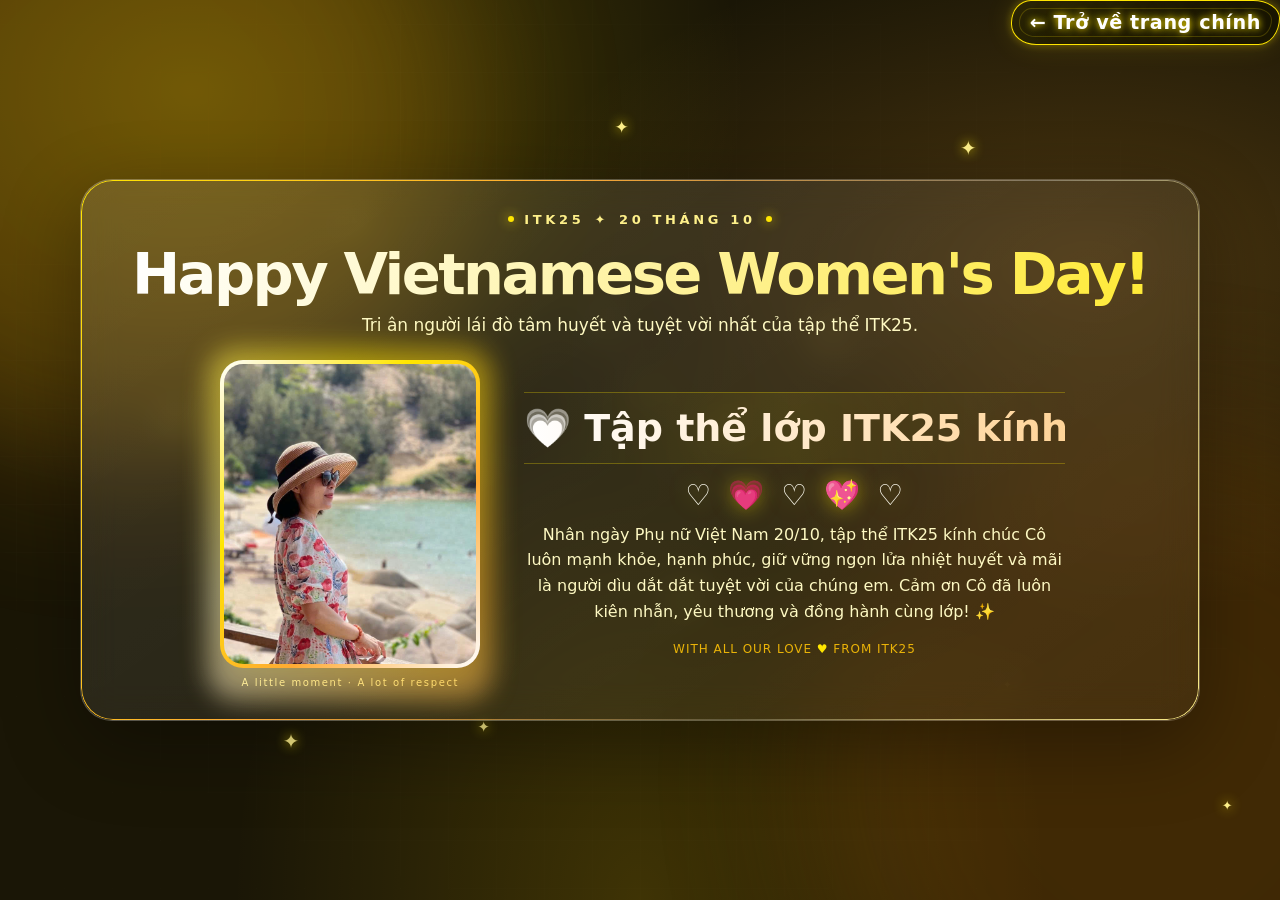
<file: co dung/index.html>
<!doctype html>
<html lang="vi">
  <head>
    <meta charset="UTF-8" />
    <meta
      name="viewport"
      content="width=device-width, initial-scale=1, viewport-fit=cover"
    />
    <meta name="theme-color" content="#17091f" />
    <title>ITK25 • Chúc mừng Cô ngày 20/10</title>
    <link rel="stylesheet" href="./style.css" />
    <link rel="icon" href="./favicon.png" />
  </head>
  <body>
    <div id="rotate-notice">
      <svg
        class="phone-icon"
        viewBox="0 0 24 24"
        fill="none"
        stroke="#ffe600"
        stroke-width="2"
        stroke-linecap="round"
        stroke-linejoin="round"
      >
        <rect x="5" y="2" width="14" height="20" rx="2" ry="2"></rect>
        <path d="M12 18h.01"></path>
      </svg>
      <h2>Vui lòng xoay ngang điện thoại</h2>
      <p>
        Xoay ngang thiết bị để có trải nghiệm xem trọn vẹn và đẹp nhất nhé! ✨
      </p>
    </div>

    <div class="aurora a"></div>
    <div class="aurora b"></div>

    <main>
      <a href="../index.html" class="return">← Trở về trang chính</a>

      <section class="card">
        <div class="top">
          <span class="dot"></span> ITK25 <span>✦</span> 20 THÁNG 10
          <span class="dot"></span>
        </div>
        <h1><span class="gradient">Happy Vietnamese Women's Day!</span></h1>
        <p class="sub">
          Tri ân người lái đò tâm huyết và tuyệt vời nhất của tập thể ITK25.
        </p>
        <div class="row">
          <div class="photo">
            <div class="halo"></div>
            <div class="frame">
              <img src="./hinhanh.jpg" alt="Ảnh Cô giáo chủ nhiệm ITK25" />
            </div>
            <div class="caption">A little moment · A lot of respect</div>
          </div>
          <div class="message">
            <div class="marquee">
              <div class="track">
                <span
                  >💗 Tập thể lớp ITK25 kính chúc Cô Dung ngày 20/10 thật nhiều
                  niềm vui ✦ </span
                ><span
                  >💗 Kính chúc cô luôn hạnh phúc và tràn đầy năng lượng ✦
                </span>
              </div>
            </div>
            <div class="hearts">
              <span>♡</span><span>💗</span><span>♡</span><span>💖</span
              ><span>♡</span>
            </div>
            <p class="wish">
              Nhân ngày Phụ nữ Việt Nam 20/10, tập thể ITK25 kính chúc Cô luôn
              mạnh khỏe, hạnh phúc, giữ vững ngọn lửa nhiệt huyết và mãi là
              người dìu dắt dắt tuyệt vời của chúng em. Cảm ơn Cô đã luôn kiên
              nhẫn, yêu thương và đồng hành cùng lớp! ✨
            </p>
            <div class="footer">WITH ALL OUR LOVE <b>♥</b> FROM ITK25</div>
          </div>
        </div>
      </section>
    </main>

    <script src="./scripts.js"></script>
  </body>
</html>
</file>
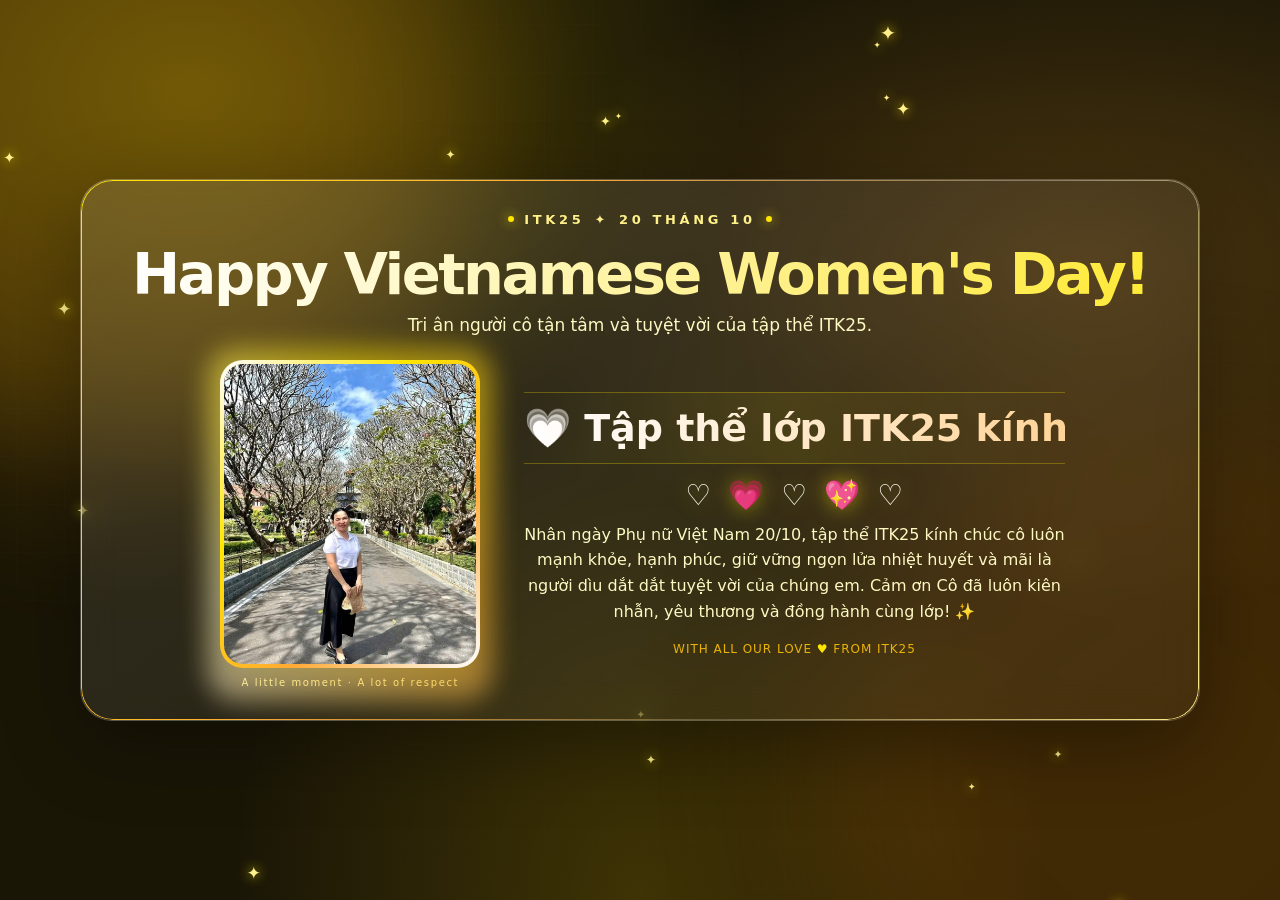
<file: co hang/index.html>
<!doctype html>
<html lang="vi">
  <head>
    <meta charset="UTF-8" />
    <meta
      name="viewport"
      content="width=device-width, initial-scale=1, viewport-fit=cover"
    />
    <meta name="theme-color" content="#17091f" />
    <title>ITK25 • Chúc mừng Cô ngày 20/10</title>
    <link rel="stylesheet" href="./style.css" />
    <link rel="icon" href="./favicon.png" />
  </head>
  <body>
    <div id="rotate-notice">
      <svg
        class="phone-icon"
        viewBox="0 0 24 24"
        fill="none"
        stroke="#ffe600"
        stroke-width="2"
        stroke-linecap="round"
        stroke-linejoin="round"
      >
        <rect x="5" y="2" width="14" height="20" rx="2" ry="2"></rect>
        <path d="M12 18h.01"></path>
      </svg>
      <h2>Vui lòng xoay ngang điện thoại</h2>
      <p>
        Xoay ngang thiết bị để có trải nghiệm xem trọn vẹn và đẹp nhất nhé! ✨
      </p>
    </div>

    <div class="aurora a"></div>
    <div class="aurora b"></div>

    <main>
      <!-- <a href="../index.html" class="return">← Trở về trang chính</a> -->

      <section class="card">
        <div class="top">
          <span class="dot"></span> ITK25 <span>✦</span> 20 THÁNG 10
          <span class="dot"></span>
        </div>
        <h1><span class="gradient">Happy Vietnamese Women's Day!</span></h1>
        <p class="sub">
          Tri ân người cô tận tâm và tuyệt vời của tập thể ITK25.
        </p>
        <div class="row">
          <div class="photo">
            <div class="halo"></div>
            <div class="frame">
              <img src="./hinhanh.jpg" alt="Ảnh Cô giáo chủ nhiệm ITK25" />
            </div>
            <div class="caption">A little moment · A lot of respect</div>
          </div>
          <div class="message">
            <div class="marquee">
              <div class="track">
                <span
                  >💗 Tập thể lớp ITK25 kính chúc Cô Hằng ngày 20/10 thật nhiều
                  niềm vui ✦ </span
                ><span
                  >💗 Kính chúc cô luôn hạnh phúc và tràn đầy năng lượng ✦
                </span>
              </div>
            </div>
            <div class="hearts">
              <span>♡</span><span>💗</span><span>♡</span><span>💖</span
              ><span>♡</span>
            </div>
            <p class="wish">
              Nhân ngày Phụ nữ Việt Nam 20/10, tập thể ITK25 kính chúc cô luôn
              mạnh khỏe, hạnh phúc, giữ vững ngọn lửa nhiệt huyết và mãi là
              người dìu dắt dắt tuyệt vời của chúng em. Cảm ơn Cô đã luôn kiên
              nhẫn, yêu thương và đồng hành cùng lớp! ✨
            </p>
            <div class="footer">WITH ALL OUR LOVE <b>♥</b> FROM ITK25</div>
          </div>
        </div>
      </section>
    </main>

    <script src="./scripts.js"></script>
  </body>
</html>
</file>
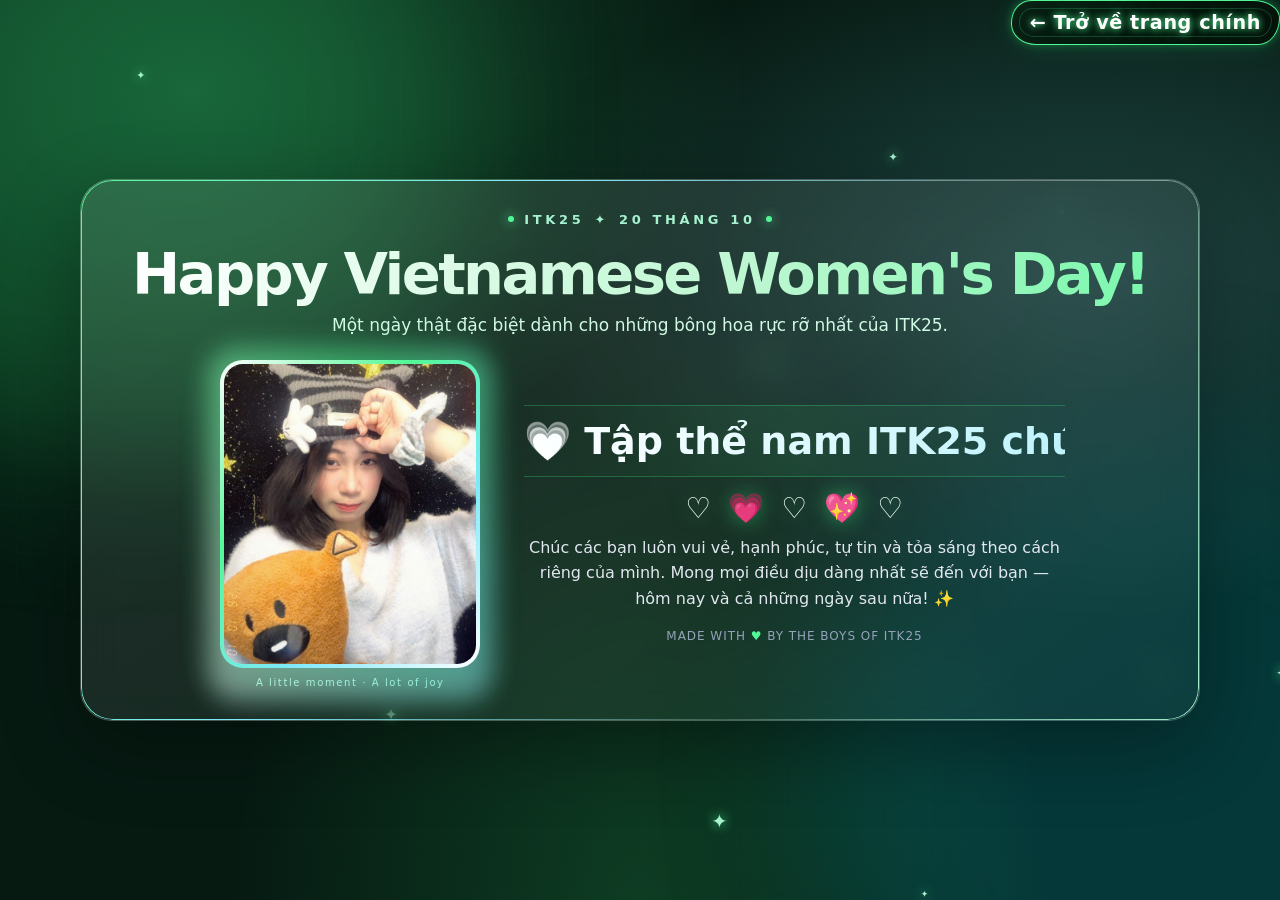
<file: duyen/index.html>
<!doctype html>
<html lang="vi">
  <head>
    <meta charset="UTF-8" />
    <meta
      name="viewport"
      content="width=device-width, initial-scale=1, viewport-fit=cover"
    />
    <meta name="theme-color" content="#17091f" />
    <title>ITK25 • Chúc mừng 20/10</title>
    <link rel="stylesheet" href="./style.css" />
    <link rel="icon" href="./favicon.png" />
  </head>
  <body>
    <div id="rotate-notice">
      <svg
        class="phone-icon"
        viewBox="0 0 24 24"
        fill="none"
        stroke="#52f896"
        stroke-width="2"
        stroke-linecap="round"
        stroke-linejoin="round"
      >
        <rect x="5" y="2" width="14" height="20" rx="2" ry="2"></rect>
        <path d="M12 18h.01"></path>
      </svg>
      <h2>Vui lòng xoay ngang điện thoại</h2>
      <p>
        Xoay ngang thiết bị để có trải nghiệm xem trọn vẹn và đẹp nhất nhé! ✨
      </p>
    </div>

    <div class="aurora a"></div>
    <div class="aurora b"></div>

    <main>
      <a href="../index.html" class="return">← Trở về trang chính</a>

      <section class="card">
        <div class="top">
          <span class="dot"></span> ITK25 <span>✦</span> 20 THÁNG 10
          <span class="dot"></span>
        </div>
        <h1><span class="gradient">Happy Vietnamese Women's Day!</span></h1>
        <p class="sub">
          Một ngày thật đặc biệt dành cho những bông hoa rực rỡ nhất của ITK25.
        </p>
        <div class="row">
          <div class="photo">
            <div class="halo"></div>
            <div class="frame">
              <img src="./hinhanh.png" alt="Ảnh bạn nữ trong lời chúc 20/10" />
            </div>
            <div class="caption">A little moment · A lot of joy</div>
          </div>
          <div class="message">
            <div class="marquee">
              <div class="track">
                <span
                  >💗 Tập thể nam ITK25 chúc Hồng Duyên có một ngày 20/10 thật
                  tuyệt vời ✦ </span
                ><span>💗 Tập thể nam ITK25 chúc mừng 20/10 ✦ </span>
              </div>
            </div>
            <div class="hearts">
              <span>♡</span><span>💗</span><span>♡</span><span>💖</span
              ><span>♡</span>
            </div>
            <p class="wish">
              Chúc các bạn luôn vui vẻ, hạnh phúc, tự tin và tỏa sáng theo cách
              riêng của mình. Mong mọi điều dịu dàng nhất sẽ đến với bạn — hôm
              nay và cả những ngày sau nữa! ✨
            </p>
            <div class="footer">MADE WITH <b>♥</b> BY THE BOYS OF ITK25</div>
          </div>
        </div>
      </section>
    </main>

    <script src="./scripts.js"></script>
  </body>
</html>
</file>
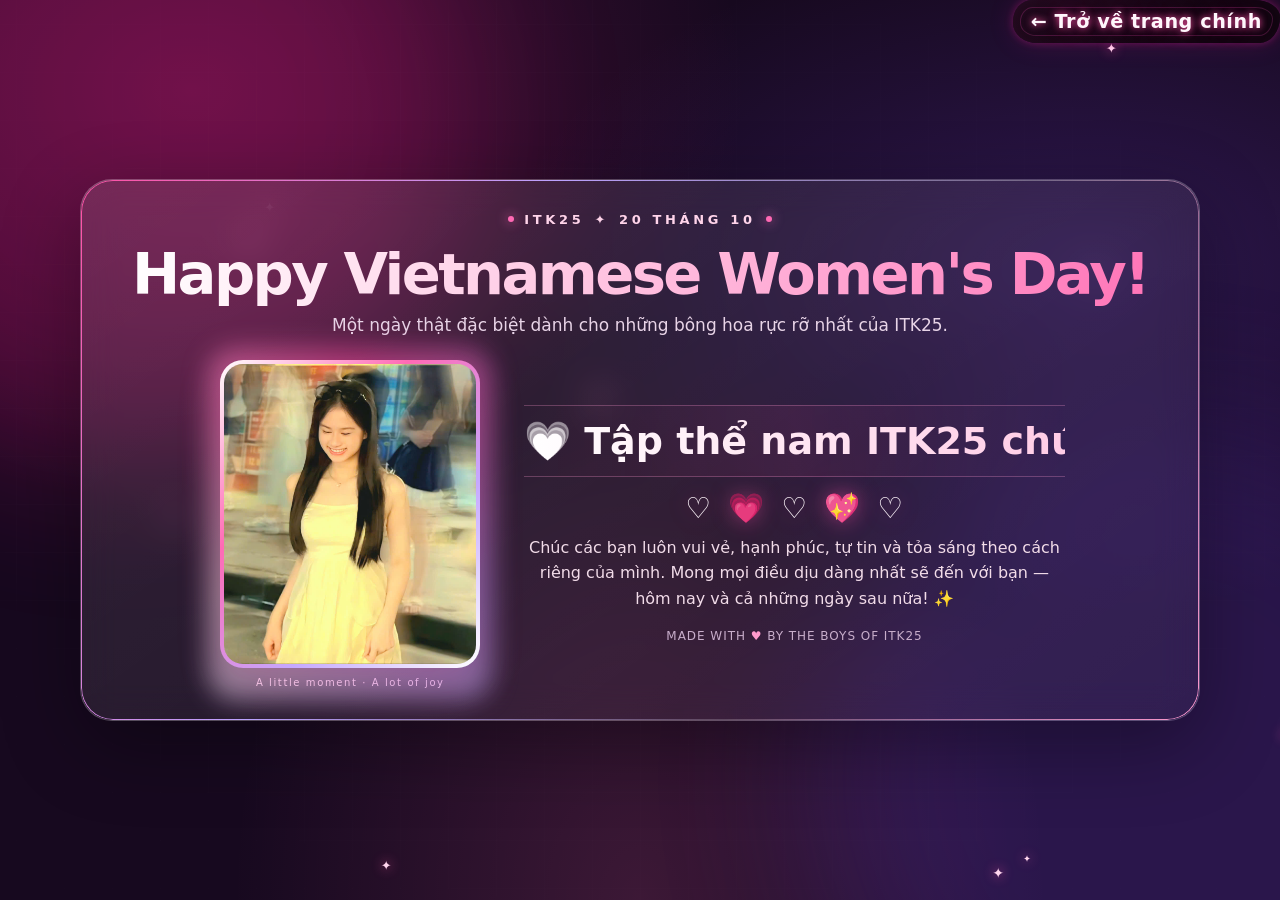
<file: lehan/index.html>
<!doctype html>
<html lang="vi">
  <head>
    <meta charset="UTF-8" />
    <meta
      name="viewport"
      content="width=device-width, initial-scale=1, viewport-fit=cover"
    />
    <meta name="theme-color" content="#17091f" />
    <title>ITK25 • Chúc mừng 20/10</title>
    <link rel="stylesheet" href="./style.css" />
    <link rel="icon" href="./favicon.png" />
  </head>
  <body>
    <div id="rotate-notice">
      <svg
        class="phone-icon"
        viewBox="0 0 24 24"
        fill="none"
        stroke="#ff4fa3"
        stroke-width="2"
        stroke-linecap="round"
        stroke-linejoin="round"
      >
        <rect x="5" y="2" width="14" height="20" rx="2" ry="2"></rect>
        <path d="M12 18h.01"></path>
      </svg>
      <h2>Vui lòng xoay ngang điện thoại</h2>
      <p>
        Xoay ngang thiết bị để có trải nghiệm xem trọn vẹn và đẹp nhất nhé! ✨
      </p>
    </div>

    <div class="aurora a"></div>
    <div class="aurora b"></div>

    <main>
      <a href="../index.html" class="return">← Trở về trang chính</a>

      <section class="card">
        <div class="top">
          <span class="dot"></span> ITK25 <span>✦</span> 20 THÁNG 10
          <span class="dot"></span>
        </div>
        <h1><span class="gradient">Happy Vietnamese Women's Day!</span></h1>
        <p class="sub">
          Một ngày thật đặc biệt dành cho những bông hoa rực rỡ nhất của ITK25.
        </p>
        <div class="row">
          <div class="photo">
            <div class="halo"></div>
            <div class="frame">
              <img src="./hinhanh.jpg" alt="Ảnh bạn nữ trong lời chúc 20/10" />
            </div>
            <div class="caption">A little moment · A lot of joy</div>
          </div>
          <div class="message">
            <div class="marquee">
              <div class="track">
                <span
                  >💗 Tập thể nam ITK25 chúc Lê Hân có một ngày 20/10 thật tuyệt
                  vời ✦ </span
                ><span>💗 Tập thể nam ITK25 chúc mừng 20/10 ✦ </span>
              </div>
            </div>
            <div class="hearts">
              <span>♡</span><span>💗</span><span>♡</span><span>💖</span
              ><span>♡</span>
            </div>
            <p class="wish">
              Chúc các bạn luôn vui vẻ, hạnh phúc, tự tin và tỏa sáng theo cách
              riêng của mình. Mong mọi điều dịu dàng nhất sẽ đến với bạn — hôm
              nay và cả những ngày sau nữa! ✨
            </p>
            <div class="footer">MADE WITH <b>♥</b> BY THE BOYS OF ITK25</div>
          </div>
        </div>
      </section>
    </main>

    <script src="./scripts.js"></script>
  </body>
</html>
</file>
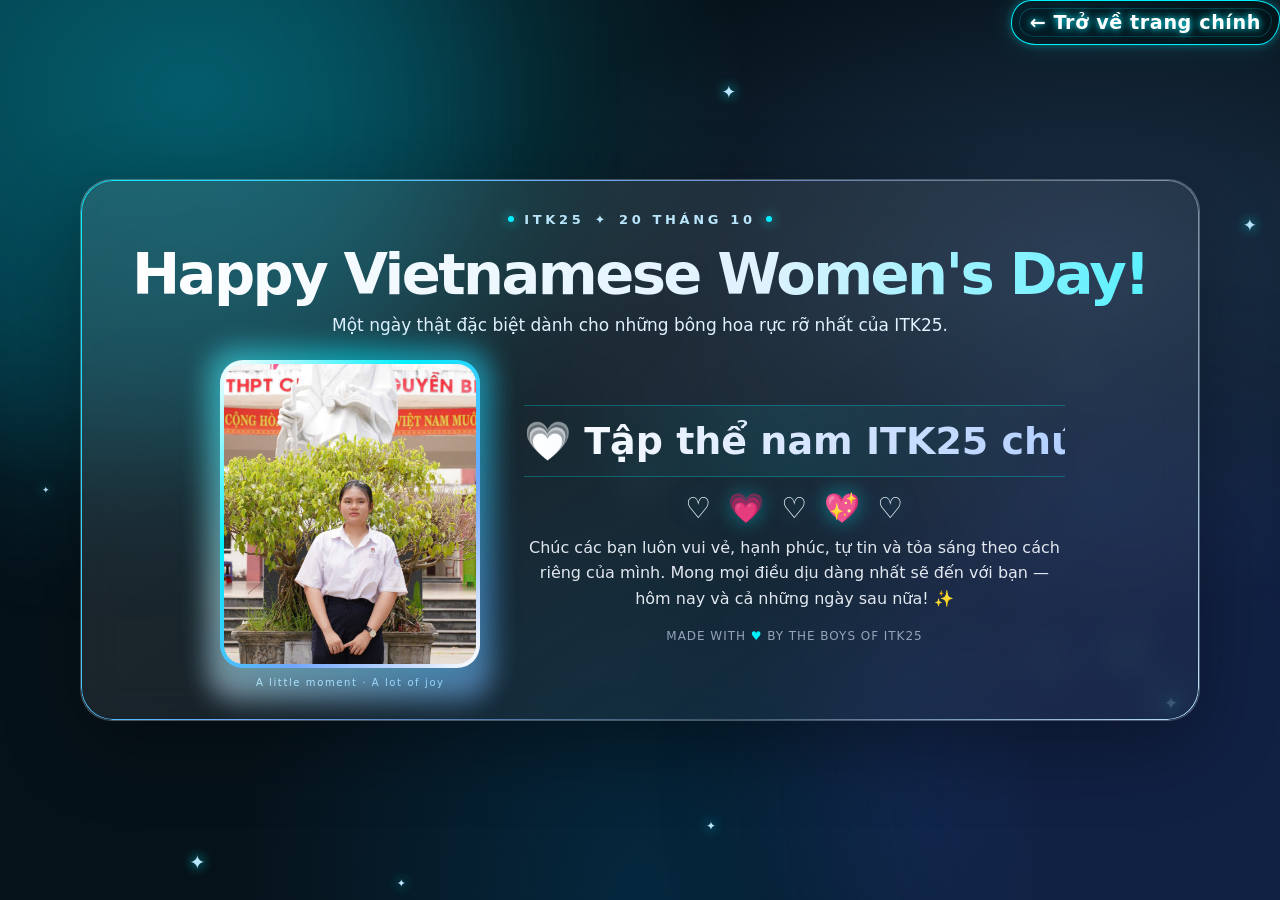
<file: tuanh/index.html>
<!doctype html>
<html lang="vi">
  <head>
    <meta charset="UTF-8" />
    <meta
      name="viewport"
      content="width=device-width, initial-scale=1, viewport-fit=cover"
    />
    <meta name="theme-color" content="#17091f" />
    <title>ITK25 • Chúc mừng 20/10</title>
    <link rel="stylesheet" href="./style.css" />
    <link rel="icon" href="./favicon.png" />
  </head>
  <body>
    <div id="rotate-notice">
      <svg
        class="phone-icon"
        viewBox="0 0 24 24"
        fill="none"
        stroke="#00f0ff"
        stroke-width="2"
        stroke-linecap="round"
        stroke-linejoin="round"
      >
        <rect x="5" y="2" width="14" height="20" rx="2" ry="2"></rect>
        <path d="M12 18h.01"></path>
      </svg>
      <h2>Vui lòng xoay ngang điện thoại</h2>
      <p>
        Xoay ngang thiết bị để có trải nghiệm xem trọn vẹn và đẹp nhất nhé! ✨
      </p>
    </div>

    <div class="aurora a"></div>
    <div class="aurora b"></div>

    <main>
      <a href="../index.html" class="return">← Trở về trang chính</a>

      <section class="card">
        <div class="top">
          <span class="dot"></span> ITK25 <span>✦</span> 20 THÁNG 10
          <span class="dot"></span>
        </div>
        <h1><span class="gradient">Happy Vietnamese Women's Day!</span></h1>
        <p class="sub">
          Một ngày thật đặc biệt dành cho những bông hoa rực rỡ nhất của ITK25.
        </p>
        <div class="row">
          <div class="photo">
            <div class="halo"></div>
            <div class="frame">
              <img src="./hinhanh.png" alt="Ảnh bạn nữ trong lời chúc 20/10" />
            </div>
            <div class="caption">A little moment · A lot of joy</div>
          </div>
          <div class="message">
            <div class="marquee">
              <div class="track">
                <span
                  >💗 Tập thể nam ITK25 chúc Tú Anh có một ngày 20/10 thật tuyệt
                  vời ✦ </span
                ><span>💗 Tập thể nam ITK25 chúc mừng 20/10 ✦ </span>
              </div>
            </div>
            <div class="hearts">
              <span>♡</span><span>💗</span><span>♡</span><span>💖</span
              ><span>♡</span>
            </div>
            <p class="wish">
              Chúc các bạn luôn vui vẻ, hạnh phúc, tự tin và tỏa sáng theo cách
              riêng của mình. Mong mọi điều dịu dàng nhất sẽ đến với bạn — hôm
              nay và cả những ngày sau nữa! ✨
            </p>
            <div class="footer">MADE WITH <b>♥</b> BY THE BOYS OF ITK25</div>
          </div>
        </div>
      </section>
    </main>

    <script src="./scripts.js"></script>
  </body>
</html>
</file>
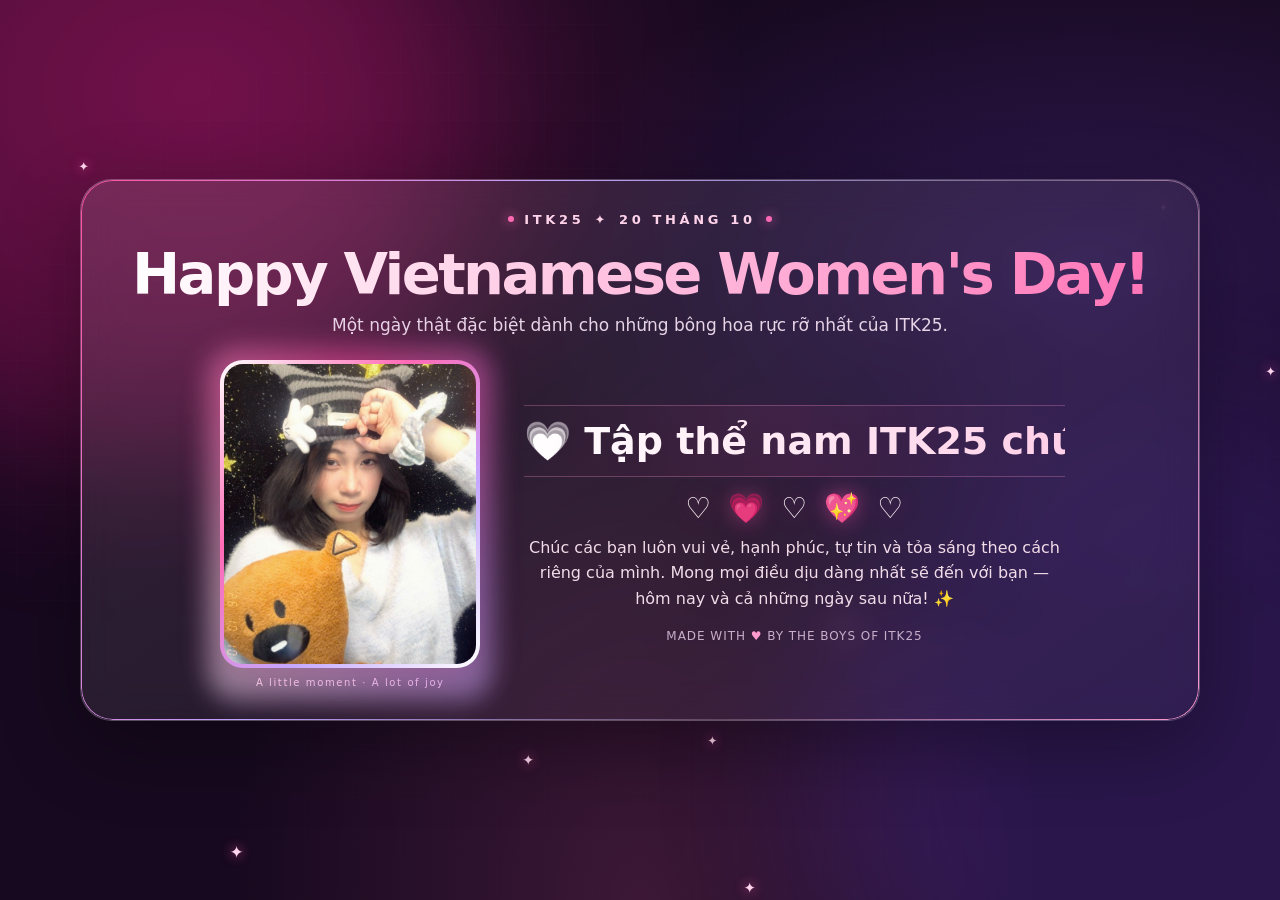
<file: duyen/hi.html>
<!DOCTYPE html>
<html lang="vi"><head>
<meta charset="UTF-8"><meta name="viewport" content="width=device-width, initial-scale=1, viewport-fit=cover">
<meta name="theme-color" content="#17091f"><title>ITK25 • Chúc mừng 20/10</title>
<style>
:root{--pink:#ff4fa3;--violet:#a58bff}
*{box-sizing:border-box}
html,body{margin:0;width:100%;min-height:100%;font-family:Inter,"Segoe UI",system-ui,Arial,sans-serif;color:#fff7fc}
body{min-height:100svh;overflow-x:hidden;background:#17091f;background-image:radial-gradient(ellipse at 15% 10%,#ff2b913d,transparent 36%),radial-gradient(ellipse at 85% 30%,#7e4cff38,transparent 38%),radial-gradient(ellipse at 50% 100%,#ff68ae29,transparent 45%)}
body:before{content:"";position:fixed;inset:-40%;pointer-events:none;z-index:0;opacity:.12;background-image:linear-gradient(#ffffff1f 1px,transparent 1px),linear-gradient(90deg,#ffffff1f 1px,transparent 1px);background-size:48px 48px;mask-image:radial-gradient(ellipse at center,#000 10%,transparent 70%);animation:grid 28s linear infinite}
.aurora{position:fixed;z-index:0;width:55vw;height:55vw;min-width:260px;min-height:260px;border-radius:50%;filter:blur(80px);opacity:.2;pointer-events:none;animation:aurora 14s ease-in-out infinite alternate}
.a{background:#ff168b;left:-18vw;top:-18vw}.b{background:#794cff;right:-18vw;bottom:-18vw;animation-delay:-7s}
main{position:relative;z-index:1;min-height:100svh;display:grid;place-items:center;padding:clamp(10px,2.2vh,24px) clamp(10px,2vw,28px)}
.card{width:min(100%,1120px);position:relative;isolation:isolate;overflow:hidden;padding:clamp(18px,3.5vh,42px) clamp(16px,3vw,42px);text-align:center;border-radius:clamp(18px,2.5vw,32px);border:1px solid #ffffff30;background:linear-gradient(145deg,#ffffff1c,#ffffff09);backdrop-filter:blur(18px);-webkit-backdrop-filter:blur(18px);box-shadow:0 24px 80px #0005,inset 0 1px #ffffff26;animation:enter .9s cubic-bezier(.16,1,.3,1) both}
.card:before{content:"";position:absolute;inset:0;z-index:-1;border-radius:inherit;border:1px solid transparent;background:linear-gradient(120deg,#ff4fa3,#bba2ff,#ffffff30,#ff9bd0) border-box;mask:linear-gradient(#000 0 0) padding-box,linear-gradient(#000 0 0);mask-composite:exclude;pointer-events:none}
.top{display:flex;justify-content:center;align-items:center;gap:10px;color:#ffd4ea;font-size:clamp(10px,1.2vw,13px);font-weight:800;letter-spacing:.28em}
.dot{width:6px;height:6px;border-radius:50%;background:#ff69b4;box-shadow:0 0 12px #ff69b4;animation:blink 1.5s infinite}
h1{font-size:clamp(25px,4.5vw,58px);line-height:1.04;letter-spacing:-.045em;margin:clamp(10px,2vh,22px) auto 8px;text-wrap:balance}
.gradient{background:linear-gradient(100deg,#fff,#ffafd7,#ff4fa3,#d7c5ff,#fff);background-size:250% auto;color:transparent;background-clip:text;-webkit-background-clip:text;animation:text 7s linear infinite}
.sub{max-width:720px;margin:0 auto;color:#e8d4e7;font-size:clamp(12px,1.7vw,17px);line-height:1.45}
.row{display:grid;grid-template-columns:minmax(150px,.8fr) minmax(0,1.6fr);align-items:center;gap:clamp(18px,3vw,42px);max-width:850px;margin:clamp(12px,2.5vh,26px) auto 0}
.photo{position:relative;width:min(100%,260px);margin:auto}
.halo{position:absolute;inset:-12px;border-radius:27px;background:conic-gradient(#ff4fa3,#b8a1ff,#fff0f8,#ff4fa3);filter:blur(13px);opacity:.5;animation:spin 9s linear infinite}
.frame{position:relative;padding:4px;border-radius:23px;background:linear-gradient(135deg,#fff,#ff6ab5,#c5a8ff,#fff);box-shadow:0 14px 45px #ff309333;transition:transform .4s}
.frame:hover{transform:rotate(0) scale(1.04)}
.frame img{display:block;width:100%;max-height:300px;aspect-ratio:4/5;object-fit:cover;object-position:center 30%;border-radius:19px}
.caption{font-size:10px;letter-spacing:.16em;color:#f9c8e2;margin-top:9px}
.message{min-width:0}
.marquee{overflow:hidden;margin:0 0 14px;padding:13px 0;border-block:1px solid #ff99cf47;background:linear-gradient(90deg,transparent,#ff46a514,transparent)}
.track{display:flex;width:max-content;animation:marquee 18s linear infinite}
.marquee:hover .track{animation-play-state:paused}
.track span{font-size:clamp(20px,3.1vw,38px);font-weight:900;white-space:nowrap;padding-right:28px;background:linear-gradient(90deg,#fff,#ff9fd0,#fff,#d1c2ff);background-size:200% auto;color:transparent;background-clip:text;-webkit-background-clip:text}
.hearts{display:flex;justify-content:center;gap:clamp(9px,1.5vw,17px);font-size:clamp(19px,2.6vw,29px);margin:10px 0}
.hearts span{filter:drop-shadow(0 0 10px #ff4ca680);animation:beat 1.8s ease-in-out infinite}.hearts span:nth-child(2){animation-delay:.2s}.hearts span:nth-child(3){animation-delay:.4s}.hearts span:nth-child(4){animation-delay:.6s}.hearts span:nth-child(5){animation-delay:.8s}
.wish{max-width:600px;margin:8px auto 0;color:#f2dce9;line-height:1.6;font-size:clamp(12px,1.5vw,16px)}
.footer{margin-top:clamp(12px,2vh,22px);color:#c8aecb;font-size:clamp(9px,1vw,12px);letter-spacing:.08em}.footer b{color:#ff9bcd}
.particle{position:fixed;z-index:2;top:-30px;pointer-events:none;animation:fall linear forwards;filter:drop-shadow(0 0 8px #ff4fa375)}
.spark{position:fixed;z-index:0;pointer-events:none;color:#ffd6ee;text-shadow:0 0 12px #ff4fa3;animation:twinkle ease-in-out infinite alternate}

/* Layer thông báo xoay ngang màn hình (cho thiết bị di động dọc) */
#rotate-notice{
  position:fixed;inset:0;z-index:9999;
  background:#17091fe6;backdrop-filter:blur(20px);-webkit-backdrop-filter:blur(20px);
  display:none;flex-direction:column;justify-content:center;align-items:center;
  text-align:center;padding:24px;color:#fff
}
#rotate-notice .phone-icon{
  width:64px;height:64px;margin-bottom:18px;
  animation:rotate-hint 2s ease-in-out infinite
}
#rotate-notice h2{font-size:22px;margin:0 0 8px;color:#ff8ec7}
#rotate-notice p{font-size:14px;color:#e2cbe0;margin:0;max-width:280px;line-height:1.5}

@keyframes rotate-hint{
  0%,10%{transform:rotate(0deg)}
  50%,60%{transform:rotate(-90deg)}
  90%,100%{transform:rotate(0deg)}
}

/* Chỉ hiển thị thông báo xoay màn hình khi ở trên thiết bị di động (màn hình dọc) */
@media(max-width:900px) and (orientation:portrait){
  #rotate-notice{display:flex}
}

@keyframes enter{from{opacity:0;transform:translateY(18px) scale(.98);filter:blur(5px)}to{opacity:1;transform:none;filter:none}}
@keyframes text{to{background-position:250% center}}@keyframes marquee{to{transform:translateX(-50%)}}
@keyframes beat{0%,100%{transform:translateY(0) scale(1)}25%{transform:translateY(-4px) scale(1.14)}40%{transform:scale(1)}}
@keyframes fall{to{transform:translate3d(var(--drift,30px),110vh,0) rotate(560deg);opacity:0}}
@keyframes twinkle{from{opacity:.12;transform:scale(.65)}to{opacity:.9;transform:scale(1.2) rotate(30deg)}}
@keyframes aurora{to{transform:translate3d(10vw,7vh,0) scale(1.12)}}@keyframes grid{to{transform:translate(48px,48px)}}
@keyframes spin{to{transform:rotate(360deg)}}@keyframes blink{50%{opacity:.35;transform:scale(.75)}}

/* Điện thoại dọc: xếp nội dung một cột, tránh bị cắt */
@media(max-width:600px) and (orientation:portrait){main{padding:14px 10px}.card{padding:24px 16px}.row{grid-template-columns:1fr;gap:14px}.photo{width:min(56vw,210px)}.frame img{max-height:250px}.message{width:100%}}
/* Điện thoại xoay ngang: khung phủ theo chiều cao màn hình, bố cục hai cột */
@media(max-width:950px) and (orientation:landscape){
main{height:100svh;min-height:100svh;padding:1.2vh 2vw}
.card{width:100%;height:100%;max-height:100%;display:flex;flex-direction:column;justify-content:center;padding:1.7vh 3vw;border-radius:18px}
.top{font-size:clamp(8px,1.5vw,12px);letter-spacing:.2em}
h1{font-size:clamp(22px,5.2vh,40px);margin:1vh auto}
.sub{font-size:clamp(10px,2.3vh,14px)}
.row{flex:1;min-height:0;width:min(100%,800px);grid-template-columns:minmax(100px,.7fr) minmax(0,1.8fr);gap:3vw;margin:1vh auto 0}
.photo{width:auto;height:100%;max-height:44vh;display:flex;flex-direction:column;justify-content:center}
.frame{height:calc(100% - 16px);max-height:36vh;width:auto;aspect-ratio:4/5;margin:0 auto}
.frame img{height:100%;width:100%;max-height:none;aspect-ratio:auto}
.caption{font-size:8px;margin-top:4px}
.marquee{margin-bottom:1vh;padding:1vh 0}.track span{font-size:clamp(18px,4.2vh,30px)}
.hearts{font-size:clamp(15px,3.2vh,22px);margin:4px 0;gap:10px}
.wish{font-size:clamp(10px,2.1vh,13px);line-height:1.4;margin-top:4px}
.footer{font-size:clamp(8px,1.6vh,10px);margin-top:1vh}
}
@media(max-width:380px) and (orientation:portrait){h1{font-size:26px}.top{letter-spacing:.13em}.photo{width:min(52vw,180px)}}
@media(prefers-reduced-motion:reduce){*,*::before,*::after{animation-duration:.01ms!important;animation-iteration-count:1!important;transition:none!important}}
</style></head><body>
<div id="rotate-notice">
  <svg class="phone-icon" viewBox="0 0 24 24" fill="none" stroke="#ff4fa3" stroke-width="2" stroke-linecap="round" stroke-linejoin="round">
    <rect x="5" y="2" width="14" height="20" rx="2" ry="2"></rect>
    <path d="M12 18h.01"></path>
  </svg>
  <h2>Vui lòng xoay ngang điện thoại</h2>
  <p>Xoay ngang thiết bị để có trải nghiệm xem trọn vẹn và đẹp nhất nhé! ✨</p>
</div>

<div class="aurora a"></div><div class="aurora b"></div>
<main><section class="card">
<div class="top"><span class="dot"></span> ITK25 <span>✦</span> 20 THÁNG 10 <span class="dot"></span></div>
<h1><span class="gradient">Happy Vietnamese Women's Day!</span></h1>
<p class="sub">Một ngày thật đặc biệt dành cho những bông hoa rực rỡ nhất của ITK25.</p>
<div class="row">
<div class="photo"><div class="halo"></div><div class="frame"><img src="./hinhanh.png" alt="Ảnh bạn nữ trong lời chúc 20/10"></div><div class="caption">A little moment · A lot of joy</div></div>
<div class="message">
<div class="marquee"><div class="track"><span>💗 Tập thể nam ITK25 chúc Hồng Duyên có một ngày 20/10 thật tuyệt vời ✦ </span><span>💗 Tập thể nam ITK25 chúc mừng 20/10 ✦ </span></div></div>
<div class="hearts"><span>♡</span><span>💗</span><span>♡</span><span>💖</span><span>♡</span></div>
<p class="wish">Chúc các bạn luôn vui vẻ, hạnh phúc, tự tin và tỏa sáng theo cách riêng của mình. Mong mọi điều dịu dàng nhất sẽ đến với bạn — hôm nay và cả những ngày sau nữa! ✨</p>
<div class="footer">MADE WITH <b>♥</b> BY THE BOYS OF ITK25</div>
</div></div></section></main>
<script>
const reduced=matchMedia("(prefers-reduced-motion: reduce)").matches,symbols=["🌸","✿","💗","✧","🌷","♡"];
function particle(){if(reduced)return;const e=document.createElement("span");e.className="particle";e.textContent=symbols[Math.random()*symbols.length|0];e.style.left=Math.random()*100+"vw";e.style.fontSize=12+Math.random()*15+"px";e.style.animationDuration=7+Math.random()*8+"s";e.style.setProperty("--drift",Math.random()*100-50+"px");document.body.appendChild(e);setTimeout(()=>e.remove(),16000)}
function sparkle(){if(reduced)return;const e=document.createElement("span");e.className="spark";e.textContent="✦";e.style.left=Math.random()*100+"vw";e.style.top=Math.random()*100+"vh";e.style.fontSize=8+Math.random()*12+"px";e.style.animationDuration=1.3+Math.random()*2+"s";document.body.appendChild(e);setTimeout(()=>e.remove(),3800)}
for(let i=0;i<12;i++)setTimeout(particle,i*180);setInterval(particle,750);for(let i=0;i<16;i++)setTimeout(sparkle,i*120);setInterval(sparkle,900);

/* Tự động kích hoạt toàn màn hình (Fullscreen) trên mọi thiết bị khi người dùng click/chạm */
function enableFullscreen() {
  const elem = document.documentElement;
  if (!document.fullscreenElement && !document.webkitFullscreenElement && !document.msFullscreenElement) {
    if (elem.requestFullscreen) {
      elem.requestFullscreen().catch(() => {});
    } else if (elem.webkitRequestFullscreen) {
      elem.webkitRequestFullscreen();
    } else if (elem.msRequestFullscreen) {
      elem.msRequestFullscreen();
    }
  }
}
window.addEventListener("click", enableFullscreen, { once: true });
window.addEventListener("touchstart", enableFullscreen, { once: true });
</script></body></html>
</file>
<file: co dung/style.css>
/* ==========================================
   SOFT NEON GOLD / AMBER PALETTE
   ========================================== */
:root {
  --pink: #ffe600; /* Vàng neon chanh rực rỡ (thay thế vị trí màu hồng/chính) */
  --violet: #ffaa33; /* Cam vàng pastel ấm áp (thay thế vị trí màu tím) */

  --hot: #ffe600;
  --soft: #ffaa33;
  --white: #ffffff;
}

*,
*::before,
*::after {
  box-sizing: border-box;
}

html,
body {
  margin: 0;
  width: 100%;
  min-height: 100%;
  font-family: Inter, "Segoe UI", system-ui, Arial, sans-serif;
  color: #fffdf0;
}

body {
  min-height: 100svh;
  overflow-x: hidden;
  background: #1a1606; /* Nền tối ánh vàng hổ phách */
  background-image:
    radial-gradient(ellipse at 15% 10%, #ffe6003d, transparent 36%),
    radial-gradient(ellipse at 85% 30%, #ffaa3338, transparent 38%),
    radial-gradient(ellipse at 50% 100%, #ffcc0029, transparent 45%);
}

body:before {
  content: "";
  position: fixed;
  inset: -40%;
  pointer-events: none;
  z-index: 0;
  opacity: 0.12;
  background-image:
    linear-gradient(#ffffff1f 1px, transparent 1px),
    linear-gradient(90deg, #ffffff1f 1px, transparent 1px);
  background-size: 48px 48px;
  mask-image: radial-gradient(ellipse at center, #000 10%, transparent 70%);
  animation: grid 28s linear infinite;
}

.aurora {
  position: fixed;
  z-index: 0;
  width: 55vw;
  height: 55vw;
  min-width: 260px;
  min-height: 260px;
  border-radius: 50%;
  filter: blur(80px);
  opacity: 0.2;
  pointer-events: none;
  animation: aurora 14s ease-in-out infinite alternate;
}

.a {
  background: #f59e0b;
  left: -18vw;
  top: -18vw;
}

.b {
  background: #d97706;
  right: -18vw;
  bottom: -18vw;
  animation-delay: -7s;
}

main {
  position: relative;
  z-index: 1;
  min-height: 100svh;
  display: grid;
  place-items: center;
  padding: clamp(10px, 2.2vh, 24px) clamp(10px, 2vw, 28px);
}

.card {
  width: min(100%, 1120px);
  position: relative;
  isolation: isolate;
  overflow: hidden;
  padding: clamp(18px, 3.5vh, 42px) clamp(16px, 3vw, 42px);
  text-align: center;
  border-radius: clamp(18px, 2.5vw, 32px);
  border: 1px solid #ffffff30;
  background: linear-gradient(145deg, #ffffff1c, #ffffff09);
  backdrop-filter: blur(18px);
  -webkit-backdrop-filter: blur(18px);
  box-shadow:
    0 24px 80px #0005,
    inset 0 1px #ffffff26;
  animation: enter 0.9s cubic-bezier(0.16, 1, 0.3, 1) both;
}

.card:before {
  content: "";
  position: absolute;
  inset: 0;
  z-index: -1;
  border-radius: inherit;
  border: 1px solid transparent;
  background: linear-gradient(
      120deg,
      var(--pink),
      var(--violet),
      #ffffff30,
      #fef08a
    )
    border-box;
  mask:
    linear-gradient(#000 0 0) padding-box,
    linear-gradient(#000 0 0);
  mask-composite: exclude;
  pointer-events: none;
}

.top {
  display: flex;
  justify-content: center;
  align-items: center;
  gap: 10px;
  color: #fef08a;
  font-size: clamp(10px, 1.2vw, 13px);
  font-weight: 800;
  letter-spacing: 0.28em;
}

.dot {
  width: 6px;
  height: 6px;
  border-radius: 50%;
  background: var(--pink);
  box-shadow: 0 0 12px var(--pink);
  animation: blink 1.5s infinite;
}

h1 {
  font-size: clamp(25px, 4.5vw, 58px);
  line-height: 1.04;
  letter-spacing: -0.045em;
  margin: clamp(10px, 2vh, 22px) auto 8px;
  text-wrap: balance;
}

.gradient {
  background: linear-gradient(
    100deg,
    #fff,
    #fef08a,
    var(--pink),
    var(--violet),
    #fff
  );
  background-size: 250% auto;
  color: transparent;
  background-clip: text;
  -webkit-background-clip: text;
  animation: text 7s linear infinite;
}

.sub {
  max-width: 720px;
  margin: 0 auto;
  color: #fef9c3;
  font-size: clamp(12px, 1.7vw, 17px);
  line-height: 1.45;
}

.row {
  display: grid;
  grid-template-columns: minmax(150px, 0.8fr) minmax(0, 1.6fr);
  align-items: center;
  gap: clamp(18px, 3vw, 42px);
  max-width: 850px;
  margin: clamp(12px, 2.5vh, 26px) auto 0;
}

.photo {
  position: relative;
  width: min(100%, 260px);
  margin: auto;
}

.halo {
  position: absolute;
  inset: -12px;
  border-radius: 27px;
  background: conic-gradient(var(--pink), var(--violet), #fffdf0, var(--pink));
  filter: blur(13px);
  opacity: 0.5;
  animation: spin 9s linear infinite;
}

.frame {
  position: relative;
  padding: 4px;
  border-radius: 23px;
  background: linear-gradient(135deg, #fff, var(--pink), var(--violet), #fff);
  box-shadow: 0 14px 45px #ffe60033;
  transition: transform 0.4s;
}

.frame:hover {
  transform: rotate(0) scale(1.04);
}

.frame img {
  display: block;
  width: 100%;
  max-height: 300px;
  aspect-ratio: 4/5;
  object-fit: cover;
  object-position: center 30%;
  border-radius: 19px;
}

.caption {
  font-size: 10px;
  letter-spacing: 0.16em;
  color: #fef08a;
  margin-top: 9px;
}

.message {
  min-width: 0;
}

.marquee {
  overflow: hidden;
  margin: 0 0 14px;
  padding: 13px 0;
  border-block: 1px solid #ffe60047;
  background: linear-gradient(90deg, transparent, #ffe60014, transparent);
}

.track {
  display: flex;
  width: max-content;
  animation: marquee 18s linear infinite;
}

.marquee:hover .track {
  animation-play-state: paused;
}

.track span {
  font-size: clamp(20px, 3.1vw, 38px);
  font-weight: 900;
  white-space: nowrap;
  padding-right: 28px;
  background: linear-gradient(90deg, #fff, var(--violet), #fff, var(--pink));
  background-size: 200% auto;
  color: transparent;
  background-clip: text;
  -webkit-background-clip: text;
}

.hearts {
  display: flex;
  justify-content: center;
  gap: clamp(9px, 1.5vw, 17px);
  font-size: clamp(19px, 2.6vw, 29px);
  margin: 10px 0;
}

.hearts span {
  filter: drop-shadow(0 0 10px #ffe60080);
  animation: beat 1.8s ease-in-out infinite;
}

.hearts span:nth-child(2) {
  animation-delay: 0.2s;
}
.hearts span:nth-child(3) {
  animation-delay: 0.4s;
}
.hearts span:nth-child(4) {
  animation-delay: 0.6s;
}
.hearts span:nth-child(5) {
  animation-delay: 0.8s;
}

.wish {
  max-width: 600px;
  margin: 8px auto 0;
  color: #fef9c3;
  line-height: 1.6;
  font-size: clamp(12px, 1.5vw, 16px);
}

.footer {
  margin-top: clamp(12px, 2vh, 22px);
  color: #eab308;
  font-size: clamp(9px, 1vw, 12px);
  letter-spacing: 0.08em;
}

.footer b {
  color: var(--pink);
}

.particle {
  position: fixed;
  z-index: 2;
  top: -30px;
  pointer-events: none;
  animation: fall linear forwards;
  filter: drop-shadow(0 0 8px #ffe60075);
}

.spark {
  position: fixed;
  z-index: 0;
  pointer-events: none;
  color: #fef08a;
  text-shadow: 0 0 12px var(--pink);
  animation: twinkle ease-in-out infinite alternate;
}

/* Layer thông báo xoay ngang màn hình */
#rotate-notice {
  position: fixed;
  inset: 0;
  z-index: 9999;
  background: #1a1606e6;
  backdrop-filter: blur(20px);
  -webkit-backdrop-filter: blur(20px);
  display: none;
  flex-direction: column;
  justify-content: center;
  align-items: center;
  text-align: center;
  padding: 24px;
  color: #fff;
}

#rotate-notice .phone-icon {
  width: 64px;
  height: 64px;
  margin-bottom: 18px;
  animation: rotate-hint 2s ease-in-out infinite;
}

#rotate-notice h2 {
  font-size: 22px;
  margin: 0 0 8px;
  color: var(--pink);
}

#rotate-notice p {
  font-size: 14px;
  color: #fef08a;
  margin: 0;
  max-width: 280px;
  line-height: 1.5;
}

@keyframes rotate-hint {
  0%,
  10% {
    transform: rotate(0deg);
  }
  50%,
  60% {
    transform: rotate(-90deg);
  }
  90%,
  100% {
    transform: rotate(0deg);
  }
}

@media (max-width: 900px) and (orientation: portrait) {
  #rotate-notice {
    display: flex;
  }
}

@keyframes enter {
  from {
    opacity: 0;
    transform: translateY(18px) scale(0.98);
    filter: blur(5px);
  }
  to {
    opacity: 1;
    transform: none;
    filter: none;
  }
}

@keyframes text {
  to {
    background-position: 250% center;
  }
}

@keyframes marquee {
  to {
    transform: translateX(-50%);
  }
}

@keyframes beat {
  0%,
  100% {
    transform: translateY(0) scale(1);
  }
  25% {
    transform: translateY(-4px) scale(1.14);
  }
  40% {
    transform: scale(1);
  }
}

@keyframes fall {
  to {
    transform: translate3d(var(--drift, 30px), 110vh, 0) rotate(560deg);
    opacity: 0;
  }
}

@keyframes twinkle {
  from {
    opacity: 0.12;
    transform: scale(0.65);
  }
  to {
    opacity: 0.9;
    transform: scale(1.2) rotate(30deg);
  }
}

@keyframes aurora {
  to {
    transform: translate3d(10vw, 7vh, 0) scale(1.12);
  }
}

@keyframes grid {
  to {
    transform: translate(48px, 48px);
  }
}

@keyframes spin {
  to {
    transform: rotate(360deg);
  }
}

@keyframes blink {
  50% {
    opacity: 0.35;
    transform: scale(0.75);
  }
}

@media (max-width: 600px) and (orientation: portrait) {
  main {
    padding: 14px 10px;
  }
  .card {
    padding: 24px 16px;
  }
  .row {
    grid-template-columns: 1fr;
    gap: 14px;
  }
  .photo {
    width: min(56vw, 210px);
  }
  .frame img {
    max-height: 250px;
  }
  .message {
    width: 100%;
  }
}

@media (max-width: 950px) and (orientation: landscape) {
  main {
    height: 100svh;
    min-height: 100svh;
    padding: 1.2vh 2vw;
  }
  .card {
    width: 100%;
    height: 100%;
    max-height: 100%;
    display: flex;
    flex-direction: column;
    justify-content: center;
    padding: 1.7vh 3vw;
    border-radius: 18px;
  }
  .top {
    font-size: clamp(8px, 1.5vw, 12px);
    letter-spacing: 0.2em;
  }
  h1 {
    font-size: clamp(22px, 5.2vh, 40px);
    margin: 1vh auto;
  }
  .sub {
    font-size: clamp(10px, 2.3vh, 14px);
  }
  .row {
    flex: 1;
    min-height: 0;
    width: min(100%, 800px);
    grid-template-columns: minmax(100px, 0.7fr) minmax(0, 1.8fr);
    gap: 3vw;
    margin: 1vh auto 0;
  }
  .photo {
    width: auto;
    height: 100%;
    max-height: 44vh;
    display: flex;
    flex-direction: column;
    justify-content: center;
  }
  .frame {
    height: calc(100% - 16px);
    max-height: 36vh;
    width: auto;
    aspect-ratio: 4/5;
    margin: 0 auto;
  }
  .frame img {
    height: 100%;
    width: 100%;
    max-height: none;
    aspect-ratio: auto;
  }
  .caption {
    font-size: 8px;
    margin-top: 4px;
  }
  .marquee {
    margin-bottom: 1vh;
    padding: 1vh 0;
  }
  .track span {
    font-size: clamp(18px, 4.2vh, 30px);
  }
  .hearts {
    font-size: clamp(15px, 3.2vh, 22px);
    margin: 4px 0;
    gap: 10px;
  }
  .wish {
    font-size: clamp(10px, 2.1vh, 13px);
    line-height: 1.4;
    margin-top: 4px;
  }
  .footer {
    font-size: clamp(8px, 1.6vh, 10px);
    margin-top: 1vh;
  }
}

@media (max-width: 380px) and (orientation: portrait) {
  h1 {
    font-size: 26px;
  }
  .top {
    letter-spacing: 0.13em;
  }
  .photo {
    width: min(52vw, 180px);
  }
}

@media (prefers-reduced-motion: reduce) {
  *,
  *::before,
  *::after {
    animation-duration: 0.01ms !important;
    animation-iteration-count: 1 !important;
    transition: none !important;
  }
}

.return {
  position: absolute;
  top: 0;
  right: 0;
  z-index: 10;
  width: fit-content;
  isolation: isolate;
  min-height: 0;
  display: inline-flex;
  padding: 10px 18px;
  border: 1px solid var(--hot);
  border-radius: 22px 30px 24px 28px / 25px 20px 30px 23px;
  background: linear-gradient(145deg, #242006ef, #0f0d02 72%);
  color: var(--white);
  text-decoration: none;
  font-size: clamp(0.9rem, 2vw, 1.2rem);
  font-weight: 800;
  letter-spacing: 0.03em;
  text-shadow:
    0 0 7px var(--pink),
    0 0 20px #ffe60088;
  box-shadow:
    inset 0 0 20px #ffe60015,
    0 0 9px #ffe60055,
    0 0 28px #ffe60022;
  transition:
    transform 0.22s ease,
    border-color 0.22s ease,
    box-shadow 0.22s ease,
    background 0.22s ease;
}

.return::before {
  content: "";
  position: absolute;
  inset: 7px;
  border: 1px solid #ffe60033;
  border-radius: inherit;
  pointer-events: none;
  z-index: -1;
}

.return:hover,
.return:focus-visible {
  outline: none;
  border-color: var(--soft);
  background: linear-gradient(145deg, #4d410b, #141102 75%);
  transform: translateY(-2px);
  box-shadow:
    inset 0 0 24px #ffe6002a,
    0 0 12px #ffe600bb,
    0 0 36px #ffe60055;
  text-shadow:
    0 0 8px #ffaa33,
    0 0 24px var(--pink);
}

.return:active {
  transform: translateY(0) scale(0.98);
}

@media (max-width: 560px) {
  body {
    padding: 22px 16px;
  }
  .menu {
    gap: 12px;
  }
}
</file>
<file: co hang/style.css>
/* ==========================================
   SOFT NEON GOLD / AMBER PALETTE
   ========================================== */
:root {
  --pink: #ffe600; /* Vàng neon chanh rực rỡ (thay thế vị trí màu hồng/chính) */
  --violet: #ffaa33; /* Cam vàng pastel ấm áp (thay thế vị trí màu tím) */

  --hot: #ffe600;
  --soft: #ffaa33;
  --white: #ffffff;
}

*,
*::before,
*::after {
  box-sizing: border-box;
}

html,
body {
  margin: 0;
  width: 100%;
  min-height: 100%;
  font-family: Inter, "Segoe UI", system-ui, Arial, sans-serif;
  color: #fffdf0;
}

body {
  min-height: 100svh;
  overflow-x: hidden;
  background: #1a1606; /* Nền tối ánh vàng hổ phách */
  background-image:
    radial-gradient(ellipse at 15% 10%, #ffe6003d, transparent 36%),
    radial-gradient(ellipse at 85% 30%, #ffaa3338, transparent 38%),
    radial-gradient(ellipse at 50% 100%, #ffcc0029, transparent 45%);
}

body:before {
  content: "";
  position: fixed;
  inset: -40%;
  pointer-events: none;
  z-index: 0;
  opacity: 0.12;
  background-image:
    linear-gradient(#ffffff1f 1px, transparent 1px),
    linear-gradient(90deg, #ffffff1f 1px, transparent 1px);
  background-size: 48px 48px;
  mask-image: radial-gradient(ellipse at center, #000 10%, transparent 70%);
  animation: grid 28s linear infinite;
}

.aurora {
  position: fixed;
  z-index: 0;
  width: 55vw;
  height: 55vw;
  min-width: 260px;
  min-height: 260px;
  border-radius: 50%;
  filter: blur(80px);
  opacity: 0.2;
  pointer-events: none;
  animation: aurora 14s ease-in-out infinite alternate;
}

.a {
  background: #f59e0b;
  left: -18vw;
  top: -18vw;
}

.b {
  background: #d97706;
  right: -18vw;
  bottom: -18vw;
  animation-delay: -7s;
}

main {
  position: relative;
  z-index: 1;
  min-height: 100svh;
  display: grid;
  place-items: center;
  padding: clamp(10px, 2.2vh, 24px) clamp(10px, 2vw, 28px);
}

.card {
  width: min(100%, 1120px);
  position: relative;
  isolation: isolate;
  overflow: hidden;
  padding: clamp(18px, 3.5vh, 42px) clamp(16px, 3vw, 42px);
  text-align: center;
  border-radius: clamp(18px, 2.5vw, 32px);
  border: 1px solid #ffffff30;
  background: linear-gradient(145deg, #ffffff1c, #ffffff09);
  backdrop-filter: blur(18px);
  -webkit-backdrop-filter: blur(18px);
  box-shadow:
    0 24px 80px #0005,
    inset 0 1px #ffffff26;
  animation: enter 0.9s cubic-bezier(0.16, 1, 0.3, 1) both;
}

.card:before {
  content: "";
  position: absolute;
  inset: 0;
  z-index: -1;
  border-radius: inherit;
  border: 1px solid transparent;
  background: linear-gradient(
      120deg,
      var(--pink),
      var(--violet),
      #ffffff30,
      #fef08a
    )
    border-box;
  mask:
    linear-gradient(#000 0 0) padding-box,
    linear-gradient(#000 0 0);
  mask-composite: exclude;
  pointer-events: none;
}

.top {
  display: flex;
  justify-content: center;
  align-items: center;
  gap: 10px;
  color: #fef08a;
  font-size: clamp(10px, 1.2vw, 13px);
  font-weight: 800;
  letter-spacing: 0.28em;
}

.dot {
  width: 6px;
  height: 6px;
  border-radius: 50%;
  background: var(--pink);
  box-shadow: 0 0 12px var(--pink);
  animation: blink 1.5s infinite;
}

h1 {
  font-size: clamp(25px, 4.5vw, 58px);
  line-height: 1.04;
  letter-spacing: -0.045em;
  margin: clamp(10px, 2vh, 22px) auto 8px;
  text-wrap: balance;
}

.gradient {
  background: linear-gradient(
    100deg,
    #fff,
    #fef08a,
    var(--pink),
    var(--violet),
    #fff
  );
  background-size: 250% auto;
  color: transparent;
  background-clip: text;
  -webkit-background-clip: text;
  animation: text 7s linear infinite;
}

.sub {
  max-width: 720px;
  margin: 0 auto;
  color: #fef9c3;
  font-size: clamp(12px, 1.7vw, 17px);
  line-height: 1.45;
}

.row {
  display: grid;
  grid-template-columns: minmax(150px, 0.8fr) minmax(0, 1.6fr);
  align-items: center;
  gap: clamp(18px, 3vw, 42px);
  max-width: 850px;
  margin: clamp(12px, 2.5vh, 26px) auto 0;
}

.photo {
  position: relative;
  width: min(100%, 260px);
  margin: auto;
}

.halo {
  position: absolute;
  inset: -12px;
  border-radius: 27px;
  background: conic-gradient(var(--pink), var(--violet), #fffdf0, var(--pink));
  filter: blur(13px);
  opacity: 0.5;
  animation: spin 9s linear infinite;
}

.frame {
  position: relative;
  padding: 4px;
  border-radius: 23px;
  background: linear-gradient(135deg, #fff, var(--pink), var(--violet), #fff);
  box-shadow: 0 14px 45px #ffe60033;
  transition: transform 0.4s;
}

.frame:hover {
  transform: rotate(0) scale(1.04);
}

.frame img {
  display: block;
  width: 100%;
  max-height: 300px;
  aspect-ratio: 4/5;
  object-fit: cover;
  object-position: center 30%;
  border-radius: 19px;
}

.caption {
  font-size: 10px;
  letter-spacing: 0.16em;
  color: #fef08a;
  margin-top: 9px;
}

.message {
  min-width: 0;
}

.marquee {
  overflow: hidden;
  margin: 0 0 14px;
  padding: 13px 0;
  border-block: 1px solid #ffe60047;
  background: linear-gradient(90deg, transparent, #ffe60014, transparent);
}

.track {
  display: flex;
  width: max-content;
  animation: marquee 18s linear infinite;
}

.marquee:hover .track {
  animation-play-state: paused;
}

.track span {
  font-size: clamp(20px, 3.1vw, 38px);
  font-weight: 900;
  white-space: nowrap;
  padding-right: 28px;
  background: linear-gradient(90deg, #fff, var(--violet), #fff, var(--pink));
  background-size: 200% auto;
  color: transparent;
  background-clip: text;
  -webkit-background-clip: text;
}

.hearts {
  display: flex;
  justify-content: center;
  gap: clamp(9px, 1.5vw, 17px);
  font-size: clamp(19px, 2.6vw, 29px);
  margin: 10px 0;
}

.hearts span {
  filter: drop-shadow(0 0 10px #ffe60080);
  animation: beat 1.8s ease-in-out infinite;
}

.hearts span:nth-child(2) {
  animation-delay: 0.2s;
}
.hearts span:nth-child(3) {
  animation-delay: 0.4s;
}
.hearts span:nth-child(4) {
  animation-delay: 0.6s;
}
.hearts span:nth-child(5) {
  animation-delay: 0.8s;
}

.wish {
  max-width: 600px;
  margin: 8px auto 0;
  color: #fef9c3;
  line-height: 1.6;
  font-size: clamp(12px, 1.5vw, 16px);
}

.footer {
  margin-top: clamp(12px, 2vh, 22px);
  color: #eab308;
  font-size: clamp(9px, 1vw, 12px);
  letter-spacing: 0.08em;
}

.footer b {
  color: var(--pink);
}

.particle {
  position: fixed;
  z-index: 2;
  top: -30px;
  pointer-events: none;
  animation: fall linear forwards;
  filter: drop-shadow(0 0 8px #ffe60075);
}

.spark {
  position: fixed;
  z-index: 0;
  pointer-events: none;
  color: #fef08a;
  text-shadow: 0 0 12px var(--pink);
  animation: twinkle ease-in-out infinite alternate;
}

/* Layer thông báo xoay ngang màn hình */
#rotate-notice {
  position: fixed;
  inset: 0;
  z-index: 9999;
  background: #1a1606e6;
  backdrop-filter: blur(20px);
  -webkit-backdrop-filter: blur(20px);
  display: none;
  flex-direction: column;
  justify-content: center;
  align-items: center;
  text-align: center;
  padding: 24px;
  color: #fff;
}

#rotate-notice .phone-icon {
  width: 64px;
  height: 64px;
  margin-bottom: 18px;
  animation: rotate-hint 2s ease-in-out infinite;
}

#rotate-notice h2 {
  font-size: 22px;
  margin: 0 0 8px;
  color: var(--pink);
}

#rotate-notice p {
  font-size: 14px;
  color: #fef08a;
  margin: 0;
  max-width: 280px;
  line-height: 1.5;
}

@keyframes rotate-hint {
  0%,
  10% {
    transform: rotate(0deg);
  }
  50%,
  60% {
    transform: rotate(-90deg);
  }
  90%,
  100% {
    transform: rotate(0deg);
  }
}

@media (max-width: 900px) and (orientation: portrait) {
  #rotate-notice {
    display: flex;
  }
}

@keyframes enter {
  from {
    opacity: 0;
    transform: translateY(18px) scale(0.98);
    filter: blur(5px);
  }
  to {
    opacity: 1;
    transform: none;
    filter: none;
  }
}

@keyframes text {
  to {
    background-position: 250% center;
  }
}

@keyframes marquee {
  to {
    transform: translateX(-50%);
  }
}

@keyframes beat {
  0%,
  100% {
    transform: translateY(0) scale(1);
  }
  25% {
    transform: translateY(-4px) scale(1.14);
  }
  40% {
    transform: scale(1);
  }
}

@keyframes fall {
  to {
    transform: translate3d(var(--drift, 30px), 110vh, 0) rotate(560deg);
    opacity: 0;
  }
}

@keyframes twinkle {
  from {
    opacity: 0.12;
    transform: scale(0.65);
  }
  to {
    opacity: 0.9;
    transform: scale(1.2) rotate(30deg);
  }
}

@keyframes aurora {
  to {
    transform: translate3d(10vw, 7vh, 0) scale(1.12);
  }
}

@keyframes grid {
  to {
    transform: translate(48px, 48px);
  }
}

@keyframes spin {
  to {
    transform: rotate(360deg);
  }
}

@keyframes blink {
  50% {
    opacity: 0.35;
    transform: scale(0.75);
  }
}

@media (max-width: 600px) and (orientation: portrait) {
  main {
    padding: 14px 10px;
  }
  .card {
    padding: 24px 16px;
  }
  .row {
    grid-template-columns: 1fr;
    gap: 14px;
  }
  .photo {
    width: min(56vw, 210px);
  }
  .frame img {
    max-height: 250px;
  }
  .message {
    width: 100%;
  }
}

@media (max-width: 950px) and (orientation: landscape) {
  main {
    height: 100svh;
    min-height: 100svh;
    padding: 1.2vh 2vw;
  }
  .card {
    width: 100%;
    height: 100%;
    max-height: 100%;
    display: flex;
    flex-direction: column;
    justify-content: center;
    padding: 1.7vh 3vw;
    border-radius: 18px;
  }
  .top {
    font-size: clamp(8px, 1.5vw, 12px);
    letter-spacing: 0.2em;
  }
  h1 {
    font-size: clamp(22px, 5.2vh, 40px);
    margin: 1vh auto;
  }
  .sub {
    font-size: clamp(10px, 2.3vh, 14px);
  }
  .row {
    flex: 1;
    min-height: 0;
    width: min(100%, 800px);
    grid-template-columns: minmax(100px, 0.7fr) minmax(0, 1.8fr);
    gap: 3vw;
    margin: 1vh auto 0;
  }
  .photo {
    width: auto;
    height: 100%;
    max-height: 44vh;
    display: flex;
    flex-direction: column;
    justify-content: center;
  }
  .frame {
    height: calc(100% - 16px);
    max-height: 36vh;
    width: auto;
    aspect-ratio: 4/5;
    margin: 0 auto;
  }
  .frame img {
    height: 100%;
    width: 100%;
    max-height: none;
    aspect-ratio: auto;
  }
  .caption {
    font-size: 8px;
    margin-top: 4px;
  }
  .marquee {
    margin-bottom: 1vh;
    padding: 1vh 0;
  }
  .track span {
    font-size: clamp(18px, 4.2vh, 30px);
  }
  .hearts {
    font-size: clamp(15px, 3.2vh, 22px);
    margin: 4px 0;
    gap: 10px;
  }
  .wish {
    font-size: clamp(10px, 2.1vh, 13px);
    line-height: 1.4;
    margin-top: 4px;
  }
  .footer {
    font-size: clamp(8px, 1.6vh, 10px);
    margin-top: 1vh;
  }
}

@media (max-width: 380px) and (orientation: portrait) {
  h1 {
    font-size: 26px;
  }
  .top {
    letter-spacing: 0.13em;
  }
  .photo {
    width: min(52vw, 180px);
  }
}

@media (prefers-reduced-motion: reduce) {
  *,
  *::before,
  *::after {
    animation-duration: 0.01ms !important;
    animation-iteration-count: 1 !important;
    transition: none !important;
  }
}

.return {
  position: absolute;
  top: 0;
  right: 0;
  z-index: 10;
  width: fit-content;
  isolation: isolate;
  min-height: 0;
  display: inline-flex;
  padding: 10px 18px;
  border: 1px solid var(--hot);
  border-radius: 22px 30px 24px 28px / 25px 20px 30px 23px;
  background: linear-gradient(145deg, #242006ef, #0f0d02 72%);
  color: var(--white);
  text-decoration: none;
  font-size: clamp(0.9rem, 2vw, 1.2rem);
  font-weight: 800;
  letter-spacing: 0.03em;
  text-shadow:
    0 0 7px var(--pink),
    0 0 20px #ffe60088;
  box-shadow:
    inset 0 0 20px #ffe60015,
    0 0 9px #ffe60055,
    0 0 28px #ffe60022;
  transition:
    transform 0.22s ease,
    border-color 0.22s ease,
    box-shadow 0.22s ease,
    background 0.22s ease;
}

.return::before {
  content: "";
  position: absolute;
  inset: 7px;
  border: 1px solid #ffe60033;
  border-radius: inherit;
  pointer-events: none;
  z-index: -1;
}

.return:hover,
.return:focus-visible {
  outline: none;
  border-color: var(--soft);
  background: linear-gradient(145deg, #4d410b, #141102 75%);
  transform: translateY(-2px);
  box-shadow:
    inset 0 0 24px #ffe6002a,
    0 0 12px #ffe600bb,
    0 0 36px #ffe60055;
  text-shadow:
    0 0 8px #ffaa33,
    0 0 24px var(--pink);
}

.return:active {
  transform: translateY(0) scale(0.98);
}

@media (max-width: 560px) {
  body {
    padding: 22px 16px;
  }
  .menu {
    gap: 12px;
  }
}
</file>
<file: duyen/style.css>
/* Soft Neon Green Palette */
:root {
  --pink: #52f896; /* Xanh lá chanh neon chủ đạo */
  --violet: #7ee8fa; /* Xanh ngọc mint pastel trung chuyển */

  /* Biến phụ trợ mở rộng cho các hiệu ứng */
  --hot: #52f896;
  --soft: #7ee8fa;
  --white: #ffffff;
}

*,
*::before,
*::after {
  box-sizing: border-box;
}

html,
body {
  margin: 0;
  width: 100%;
  min-height: 100%;
  font-family: Inter, "Segoe UI", system-ui, Arial, sans-serif;
  color: #f0fdf4;
}

body {
  min-height: 100svh;
  overflow-x: hidden;
  background: #061a12;
  background-image:
    radial-gradient(ellipse at 15% 10%, #52f8963d, transparent 36%),
    radial-gradient(ellipse at 85% 30%, #7ee8fa38, transparent 38%),
    radial-gradient(ellipse at 50% 100%, #38ef7d29, transparent 45%);
}

body:before {
  content: "";
  position: fixed;
  inset: -40%;
  pointer-events: none;
  z-index: 0;
  opacity: 0.12;
  background-image:
    linear-gradient(#ffffff1f 1px, transparent 1px),
    linear-gradient(90deg, #ffffff1f 1px, transparent 1px);
  background-size: 48px 48px;
  mask-image: radial-gradient(ellipse at center, #000 10%, transparent 70%);
  animation: grid 28s linear infinite;
}

.aurora {
  position: fixed;
  z-index: 0;
  width: 55vw;
  height: 55vw;
  min-width: 260px;
  min-height: 260px;
  border-radius: 50%;
  filter: blur(80px);
  opacity: 0.2;
  pointer-events: none;
  animation: aurora 14s ease-in-out infinite alternate;
}

.a {
  background: #22c55e;
  left: -18vw;
  top: -18vw;
}

.b {
  background: #06b6d4;
  right: -18vw;
  bottom: -18vw;
  animation-delay: -7s;
}

main {
  position: relative;
  z-index: 1;
  min-height: 100svh;
  display: grid;
  place-items: center;
  padding: clamp(10px, 2.2vh, 24px) clamp(10px, 2vw, 28px);
}

.card {
  width: min(100%, 1120px);
  position: relative;
  isolation: isolate;
  overflow: hidden;
  padding: clamp(18px, 3.5vh, 42px) clamp(16px, 3vw, 42px);
  text-align: center;
  border-radius: clamp(18px, 2.5vw, 32px);
  border: 1px solid #ffffff30;
  background: linear-gradient(145deg, #ffffff1c, #ffffff09);
  backdrop-filter: blur(18px);
  -webkit-backdrop-filter: blur(18px);
  box-shadow:
    0 24px 80px #0005,
    inset 0 1px #ffffff26;
  animation: enter 0.9s cubic-bezier(0.16, 1, 0.3, 1) both;
}

.card:before {
  content: "";
  position: absolute;
  inset: 0;
  z-index: -1;
  border-radius: inherit;
  border: 1px solid transparent;
  background: linear-gradient(
      120deg,
      var(--pink),
      var(--violet),
      #ffffff30,
      #a7f3d0
    )
    border-box;
  mask:
    linear-gradient(#000 0 0) padding-box,
    linear-gradient(#000 0 0);
  mask-composite: exclude;
  pointer-events: none;
}

.top {
  display: flex;
  justify-content: center;
  align-items: center;
  gap: 10px;
  color: #a7f3d0;
  font-size: clamp(10px, 1.2vw, 13px);
  font-weight: 800;
  letter-spacing: 0.28em;
}

.dot {
  width: 6px;
  height: 6px;
  border-radius: 50%;
  background: var(--pink);
  box-shadow: 0 0 12px var(--pink);
  animation: blink 1.5s infinite;
}

h1 {
  font-size: clamp(25px, 4.5vw, 58px);
  line-height: 1.04;
  letter-spacing: -0.045em;
  margin: clamp(10px, 2vh, 22px) auto 8px;
  text-wrap: balance;
}

.gradient {
  background: linear-gradient(
    100deg,
    #fff,
    #bbf7d0,
    var(--pink),
    var(--violet),
    #fff
  );
  background-size: 250% auto;
  color: transparent;
  background-clip: text;
  -webkit-background-clip: text;
  animation: text 7s linear infinite;
}

.sub {
  max-width: 720px;
  margin: 0 auto;
  color: #d1fae5;
  font-size: clamp(12px, 1.7vw, 17px);
  line-height: 1.45;
}

.row {
  display: grid;
  grid-template-columns: minmax(150px, 0.8fr) minmax(0, 1.6fr);
  align-items: center;
  gap: clamp(18px, 3vw, 42px);
  max-width: 850px;
  margin: clamp(12px, 2.5vh, 26px) auto 0;
}

.photo {
  position: relative;
  width: min(100%, 260px);
  margin: auto;
}

.halo {
  position: absolute;
  inset: -12px;
  border-radius: 27px;
  background: conic-gradient(var(--pink), var(--violet), #f0fdf4, var(--pink));
  filter: blur(13px);
  opacity: 0.5;
  animation: spin 9s linear infinite;
}

.frame {
  position: relative;
  padding: 4px;
  border-radius: 23px;
  background: linear-gradient(135deg, #fff, var(--pink), var(--violet), #fff);
  box-shadow: 0 14px 45px #38ef7d33;
  transition: transform 0.4s;
}

.frame:hover {
  transform: rotate(0) scale(1.04);
}

.frame img {
  display: block;
  width: 100%;
  max-height: 300px;
  aspect-ratio: 4/5;
  object-fit: cover;
  object-position: center 30%;
  border-radius: 19px;
}

.caption {
  font-size: 10px;
  letter-spacing: 0.16em;
  color: #a7f3d0;
  margin-top: 9px;
}

.message {
  min-width: 0;
}

.marquee {
  overflow: hidden;
  margin: 0 0 14px;
  padding: 13px 0;
  border-block: 1px solid #38ef7d47;
  background: linear-gradient(90deg, transparent, #38ef7d14, transparent);
}

.track {
  display: flex;
  width: max-content;
  animation: marquee 18s linear infinite;
}

.marquee:hover .track {
  animation-play-state: paused;
}

.track span {
  font-size: clamp(20px, 3.1vw, 38px);
  font-weight: 900;
  white-space: nowrap;
  padding-right: 28px;
  background: linear-gradient(90deg, #fff, var(--violet), #fff, var(--pink));
  background-size: 200% auto;
  color: transparent;
  background-clip: text;
  -webkit-background-clip: text;
}

.hearts {
  display: flex;
  justify-content: center;
  gap: clamp(9px, 1.5vw, 17px);
  font-size: clamp(19px, 2.6vw, 29px);
  margin: 10px 0;
}

.hearts span {
  filter: drop-shadow(0 0 10px #38ef7d80);
  animation: beat 1.8s ease-in-out infinite;
}

.hearts span:nth-child(2) {
  animation-delay: 0.2s;
}
.hearts span:nth-child(3) {
  animation-delay: 0.4s;
}
.hearts span:nth-child(4) {
  animation-delay: 0.6s;
}
.hearts span:nth-child(5) {
  animation-delay: 0.8s;
}

.wish {
  max-width: 600px;
  margin: 8px auto 0;
  color: #e2e8f0;
  line-height: 1.6;
  font-size: clamp(12px, 1.5vw, 16px);
}

.footer {
  margin-top: clamp(12px, 2vh, 22px);
  color: #94a3b8;
  font-size: clamp(9px, 1vw, 12px);
  letter-spacing: 0.08em;
}

.footer b {
  color: var(--pink);
}

.particle {
  position: fixed;
  z-index: 2;
  top: -30px;
  pointer-events: none;
  animation: fall linear forwards;
  filter: drop-shadow(0 0 8px #52f89675);
}

.spark {
  position: fixed;
  z-index: 0;
  pointer-events: none;
  color: #a7f3d0;
  text-shadow: 0 0 12px var(--pink);
  animation: twinkle ease-in-out infinite alternate;
}

/* Layer thông báo xoay ngang màn hình */
#rotate-notice {
  position: fixed;
  inset: 0;
  z-index: 9999;
  background: #061a1fe6;
  backdrop-filter: blur(20px);
  -webkit-backdrop-filter: blur(20px);
  display: none;
  flex-direction: column;
  justify-content: center;
  align-items: center;
  text-align: center;
  padding: 24px;
  color: #fff;
}

#rotate-notice .phone-icon {
  width: 64px;
  height: 64px;
  margin-bottom: 18px;
  animation: rotate-hint 2s ease-in-out infinite;
}

#rotate-notice h2 {
  font-size: 22px;
  margin: 0 0 8px;
  color: var(--pink);
}

#rotate-notice p {
  font-size: 14px;
  color: #cbd5e1;
  margin: 0;
  max-width: 280px;
  line-height: 1.5;
}

@keyframes rotate-hint {
  0%,
  10% {
    transform: rotate(0deg);
  }
  50%,
  60% {
    transform: rotate(-90deg);
  }
  90%,
  100% {
    transform: rotate(0deg);
  }
}

@media (max-width: 900px) and (orientation: portrait) {
  #rotate-notice {
    display: flex;
  }
}

@keyframes enter {
  from {
    opacity: 0;
    transform: translateY(18px) scale(0.98);
    filter: blur(5px);
  }
  to {
    opacity: 1;
    transform: none;
    filter: none;
  }
}

@keyframes text {
  to {
    background-position: 250% center;
  }
}

@keyframes marquee {
  to {
    transform: translateX(-50%);
  }
}

@keyframes beat {
  0%,
  100% {
    transform: translateY(0) scale(1);
  }
  25% {
    transform: translateY(-4px) scale(1.14);
  }
  40% {
    transform: scale(1);
  }
}

@keyframes fall {
  to {
    transform: translate3d(var(--drift, 30px), 110vh, 0) rotate(560deg);
    opacity: 0;
  }
}

@keyframes twinkle {
  from {
    opacity: 0.12;
    transform: scale(0.65);
  }
  to {
    opacity: 0.9;
    transform: scale(1.2) rotate(30deg);
  }
}

@keyframes aurora {
  to {
    transform: translate3d(10vw, 7vh, 0) scale(1.12);
  }
}

@keyframes grid {
  to {
    transform: translate(48px, 48px);
  }
}

@keyframes spin {
  to {
    transform: rotate(360deg);
  }
}

@keyframes blink {
  50% {
    opacity: 0.35;
    transform: scale(0.75);
  }
}

@media (max-width: 600px) and (orientation: portrait) {
  main {
    padding: 14px 10px;
  }
  .card {
    padding: 24px 16px;
  }
  .row {
    grid-template-columns: 1fr;
    gap: 14px;
  }
  .photo {
    width: min(56vw, 210px);
  }
  .frame img {
    max-height: 250px;
  }
  .message {
    width: 100%;
  }
}

@media (max-width: 950px) and (orientation: landscape) {
  main {
    height: 100svh;
    min-height: 100svh;
    padding: 1.2vh 2vw;
  }
  .card {
    width: 100%;
    height: 100%;
    max-height: 100%;
    display: flex;
    flex-direction: column;
    justify-content: center;
    padding: 1.7vh 3vw;
    border-radius: 18px;
  }
  .top {
    font-size: clamp(8px, 1.5vw, 12px);
    letter-spacing: 0.2em;
  }
  h1 {
    font-size: clamp(22px, 5.2vh, 40px);
    margin: 1vh auto;
  }
  .sub {
    font-size: clamp(10px, 2.3vh, 14px);
  }
  .row {
    flex: 1;
    min-height: 0;
    width: min(100%, 800px);
    grid-template-columns: minmax(100px, 0.7fr) minmax(0, 1.8fr);
    gap: 3vw;
    margin: 1vh auto 0;
  }
  .photo {
    width: auto;
    height: 100%;
    max-height: 44vh;
    display: flex;
    flex-direction: column;
    justify-content: center;
  }
  .frame {
    height: calc(100% - 16px);
    max-height: 36vh;
    width: auto;
    aspect-ratio: 4/5;
    margin: 0 auto;
  }
  .frame img {
    height: 100%;
    width: 100%;
    max-height: none;
    aspect-ratio: auto;
  }
  .caption {
    font-size: 8px;
    margin-top: 4px;
  }
  .marquee {
    margin-bottom: 1vh;
    padding: 1vh 0;
  }
  .track span {
    font-size: clamp(18px, 4.2vh, 30px);
  }
  .hearts {
    font-size: clamp(15px, 3.2vh, 22px);
    margin: 4px 0;
    gap: 10px;
  }
  .wish {
    font-size: clamp(10px, 2.1vh, 13px);
    line-height: 1.4;
    margin-top: 4px;
  }
  .footer {
    font-size: clamp(8px, 1.6vh, 10px);
    margin-top: 1vh;
  }
}

@media (max-width: 380px) and (orientation: portrait) {
  h1 {
    font-size: 26px;
  }
  .top {
    letter-spacing: 0.13em;
  }
  .photo {
    width: min(52vw, 180px);
  }
}

@media (prefers-reduced-motion: reduce) {
  *,
  *::before,
  *::after {
    animation-duration: 0.01ms !important;
    animation-iteration-count: 1 !important;
    transition: none !important;
  }
}

.return {
  position: absolute;
  top: 0;
  right: 0;
  z-index: 10;
  width: fit-content;
  isolation: isolate;
  min-height: 0;
  display: inline-flex;
  padding: 10px 18px;
  border: 1px solid var(--hot);
  border-radius: 22px 30px 24px 28px / 25px 20px 30px 23px;
  background: linear-gradient(145deg, #091b12ef, #050b08 72%);
  color: var(--white);
  text-decoration: none;
  font-size: clamp(0.9rem, 2vw, 1.2rem);
  font-weight: 800;
  letter-spacing: 0.03em;
  text-shadow:
    0 0 7px var(--pink),
    0 0 20px #38ef7d88;
  box-shadow:
    inset 0 0 20px #38ef7d15,
    0 0 9px #38ef7d55,
    0 0 28px #38ef7d22;
  transition:
    transform 0.22s ease,
    border-color 0.22s ease,
    box-shadow 0.22s ease,
    background 0.22s ease;
}

.return::before {
  content: "";
  position: absolute;
  inset: 7px;
  border: 1px solid #52f89633;
  border-radius: inherit;
  pointer-events: none;
  z-index: -1;
}

.return:hover,
.return:focus-visible {
  outline: none;
  border-color: var(--soft);
  background: linear-gradient(145deg, #103222, #060d0b 75%);
  transform: translateY(-2px);
  box-shadow:
    inset 0 0 24px #38ef7d2a,
    0 0 12px #38ef7dbb,
    0 0 36px #38ef7d55;
  text-shadow:
    0 0 8px #7ee8fa,
    0 0 24px var(--pink);
}

.return:active {
  transform: translateY(0) scale(0.98);
}

@media (max-width: 560px) {
  body {
    padding: 22px 16px;
  }
  .menu {
    gap: 12px;
  }
}
</file>
<file: lehan/style.css>
:root {
  --pink: #ff4fa3;
  --violet: #a58bff;
}
* {
  box-sizing: border-box;
}
html,
body {
  margin: 0;
  width: 100%;
  min-height: 100%;
  font-family: Inter, "Segoe UI", system-ui, Arial, sans-serif;
  color: #fff7fc;
}
body {
  min-height: 100svh;
  overflow-x: hidden;
  background: #17091f;
  background-image:
    radial-gradient(ellipse at 15% 10%, #ff2b913d, transparent 36%),
    radial-gradient(ellipse at 85% 30%, #7e4cff38, transparent 38%),
    radial-gradient(ellipse at 50% 100%, #ff68ae29, transparent 45%);
}
body:before {
  content: "";
  position: fixed;
  inset: -40%;
  pointer-events: none;
  z-index: 0;
  opacity: 0.12;
  background-image:
    linear-gradient(#ffffff1f 1px, transparent 1px),
    linear-gradient(90deg, #ffffff1f 1px, transparent 1px);
  background-size: 48px 48px;
  mask-image: radial-gradient(ellipse at center, #000 10%, transparent 70%);
  animation: grid 28s linear infinite;
}
.aurora {
  position: fixed;
  z-index: 0;
  width: 55vw;
  height: 55vw;
  min-width: 260px;
  min-height: 260px;
  border-radius: 50%;
  filter: blur(80px);
  opacity: 0.2;
  pointer-events: none;
  animation: aurora 14s ease-in-out infinite alternate;
}
.a {
  background: #ff168b;
  left: -18vw;
  top: -18vw;
}
.b {
  background: #794cff;
  right: -18vw;
  bottom: -18vw;
  animation-delay: -7s;
}
main {
  position: relative;
  z-index: 1;
  min-height: 100svh;
  display: grid;
  place-items: center;
  padding: clamp(10px, 2.2vh, 24px) clamp(10px, 2vw, 28px);
}
.card {
  width: min(100%, 1120px);
  position: relative;
  isolation: isolate;
  overflow: hidden;
  padding: clamp(18px, 3.5vh, 42px) clamp(16px, 3vw, 42px);
  text-align: center;
  border-radius: clamp(18px, 2.5vw, 32px);
  border: 1px solid #ffffff30;
  background: linear-gradient(145deg, #ffffff1c, #ffffff09);
  backdrop-filter: blur(18px);
  -webkit-backdrop-filter: blur(18px);
  box-shadow:
    0 24px 80px #0005,
    inset 0 1px #ffffff26;
  animation: enter 0.9s cubic-bezier(0.16, 1, 0.3, 1) both;
}
.card:before {
  content: "";
  position: absolute;
  inset: 0;
  z-index: -1;
  border-radius: inherit;
  border: 1px solid transparent;
  background: linear-gradient(120deg, #ff4fa3, #bba2ff, #ffffff30, #ff9bd0)
    border-box;
  mask:
    linear-gradient(#000 0 0) padding-box,
    linear-gradient(#000 0 0);
  mask-composite: exclude;
  pointer-events: none;
}
.top {
  display: flex;
  justify-content: center;
  align-items: center;
  gap: 10px;
  color: #ffd4ea;
  font-size: clamp(10px, 1.2vw, 13px);
  font-weight: 800;
  letter-spacing: 0.28em;
}
.dot {
  width: 6px;
  height: 6px;
  border-radius: 50%;
  background: #ff69b4;
  box-shadow: 0 0 12px #ff69b4;
  animation: blink 1.5s infinite;
}
h1 {
  font-size: clamp(25px, 4.5vw, 58px);
  line-height: 1.04;
  letter-spacing: -0.045em;
  margin: clamp(10px, 2vh, 22px) auto 8px;
  text-wrap: balance;
}
.gradient {
  background: linear-gradient(100deg, #fff, #ffafd7, #ff4fa3, #d7c5ff, #fff);
  background-size: 250% auto;
  color: transparent;
  background-clip: text;
  -webkit-background-clip: text;
  animation: text 7s linear infinite;
}
.sub {
  max-width: 720px;
  margin: 0 auto;
  color: #e8d4e7;
  font-size: clamp(12px, 1.7vw, 17px);
  line-height: 1.45;
}
.row {
  display: grid;
  grid-template-columns: minmax(150px, 0.8fr) minmax(0, 1.6fr);
  align-items: center;
  gap: clamp(18px, 3vw, 42px);
  max-width: 850px;
  margin: clamp(12px, 2.5vh, 26px) auto 0;
}
.photo {
  position: relative;
  width: min(100%, 260px);
  margin: auto;
}
.halo {
  position: absolute;
  inset: -12px;
  border-radius: 27px;
  background: conic-gradient(#ff4fa3, #b8a1ff, #fff0f8, #ff4fa3);
  filter: blur(13px);
  opacity: 0.5;
  animation: spin 9s linear infinite;
}
.frame {
  position: relative;
  padding: 4px;
  border-radius: 23px;
  background: linear-gradient(135deg, #fff, #ff6ab5, #c5a8ff, #fff);
  box-shadow: 0 14px 45px #ff309333;
  transition: transform 0.4s;
}
.frame:hover {
  transform: rotate(0) scale(1.04);
}
.frame img {
  display: block;
  width: 100%;
  max-height: 300px;
  aspect-ratio: 4/5;
  object-fit: cover;
  object-position: center 30%;
  border-radius: 19px;
}
.caption {
  font-size: 10px;
  letter-spacing: 0.16em;
  color: #f9c8e2;
  margin-top: 9px;
}
.message {
  min-width: 0;
}
.marquee {
  overflow: hidden;
  margin: 0 0 14px;
  padding: 13px 0;
  border-block: 1px solid #ff99cf47;
  background: linear-gradient(90deg, transparent, #ff46a514, transparent);
}
.track {
  display: flex;
  width: max-content;
  animation: marquee 18s linear infinite;
}
.marquee:hover .track {
  animation-play-state: paused;
}
.track span {
  font-size: clamp(20px, 3.1vw, 38px);
  font-weight: 900;
  white-space: nowrap;
  padding-right: 28px;
  background: linear-gradient(90deg, #fff, #ff9fd0, #fff, #d1c2ff);
  background-size: 200% auto;
  color: transparent;
  background-clip: text;
  -webkit-background-clip: text;
}
.hearts {
  display: flex;
  justify-content: center;
  gap: clamp(9px, 1.5vw, 17px);
  font-size: clamp(19px, 2.6vw, 29px);
  margin: 10px 0;
}
.hearts span {
  filter: drop-shadow(0 0 10px #ff4ca680);
  animation: beat 1.8s ease-in-out infinite;
}
.hearts span:nth-child(2) {
  animation-delay: 0.2s;
}
.hearts span:nth-child(3) {
  animation-delay: 0.4s;
}
.hearts span:nth-child(4) {
  animation-delay: 0.6s;
}
.hearts span:nth-child(5) {
  animation-delay: 0.8s;
}
.wish {
  max-width: 600px;
  margin: 8px auto 0;
  color: #f2dce9;
  line-height: 1.6;
  font-size: clamp(12px, 1.5vw, 16px);
}
.footer {
  margin-top: clamp(12px, 2vh, 22px);
  color: #c8aecb;
  font-size: clamp(9px, 1vw, 12px);
  letter-spacing: 0.08em;
}
.footer b {
  color: #ff9bcd;
}
.particle {
  position: fixed;
  z-index: 2;
  top: -30px;
  pointer-events: none;
  animation: fall linear forwards;
  filter: drop-shadow(0 0 8px #ff4fa375);
}
.spark {
  position: fixed;
  z-index: 0;
  pointer-events: none;
  color: #ffd6ee;
  text-shadow: 0 0 12px #ff4fa3;
  animation: twinkle ease-in-out infinite alternate;
}

/* Layer thông báo xoay ngang màn hình (cho thiết bị di động dọc) */
#rotate-notice {
  position: fixed;
  inset: 0;
  z-index: 9999;
  background: #17091fe6;
  backdrop-filter: blur(20px);
  -webkit-backdrop-filter: blur(20px);
  display: none;
  flex-direction: column;
  justify-content: center;
  align-items: center;
  text-align: center;
  padding: 24px;
  color: #fff;
}
#rotate-notice .phone-icon {
  width: 64px;
  height: 64px;
  margin-bottom: 18px;
  animation: rotate-hint 2s ease-in-out infinite;
}
#rotate-notice h2 {
  font-size: 22px;
  margin: 0 0 8px;
  color: #ff8ec7;
}
#rotate-notice p {
  font-size: 14px;
  color: #e2cbe0;
  margin: 0;
  max-width: 280px;
  line-height: 1.5;
}

@keyframes rotate-hint {
  0%,
  10% {
    transform: rotate(0deg);
  }
  50%,
  60% {
    transform: rotate(-90deg);
  }
  90%,
  100% {
    transform: rotate(0deg);
  }
}

/* Chỉ hiển thị thông báo xoay màn hình khi ở trên thiết bị di động (màn hình dọc) */
@media (max-width: 900px) and (orientation: portrait) {
  #rotate-notice {
    display: flex;
  }
}

@keyframes enter {
  from {
    opacity: 0;
    transform: translateY(18px) scale(0.98);
    filter: blur(5px);
  }
  to {
    opacity: 1;
    transform: none;
    filter: none;
  }
}
@keyframes text {
  to {
    background-position: 250% center;
  }
}
@keyframes marquee {
  to {
    transform: translateX(-50%);
  }
}
@keyframes beat {
  0%,
  100% {
    transform: translateY(0) scale(1);
  }
  25% {
    transform: translateY(-4px) scale(1.14);
  }
  40% {
    transform: scale(1);
  }
}
@keyframes fall {
  to {
    transform: translate3d(var(--drift, 30px), 110vh, 0) rotate(560deg);
    opacity: 0;
  }
}
@keyframes twinkle {
  from {
    opacity: 0.12;
    transform: scale(0.65);
  }
  to {
    opacity: 0.9;
    transform: scale(1.2) rotate(30deg);
  }
}
@keyframes aurora {
  to {
    transform: translate3d(10vw, 7vh, 0) scale(1.12);
  }
}
@keyframes grid {
  to {
    transform: translate(48px, 48px);
  }
}
@keyframes spin {
  to {
    transform: rotate(360deg);
  }
}
@keyframes blink {
  50% {
    opacity: 0.35;
    transform: scale(0.75);
  }
}

/* Điện thoại dọc: xếp nội dung một cột, tránh bị cắt */
@media (max-width: 600px) and (orientation: portrait) {
  main {
    padding: 14px 10px;
  }
  .card {
    padding: 24px 16px;
  }
  .row {
    grid-template-columns: 1fr;
    gap: 14px;
  }
  .photo {
    width: min(56vw, 210px);
  }
  .frame img {
    max-height: 250px;
  }
  .message {
    width: 100%;
  }
}
/* Điện thoại xoay ngang: khung phủ theo chiều cao màn hình, bố cục hai cột */
@media (max-width: 950px) and (orientation: landscape) {
  main {
    height: 100svh;
    min-height: 100svh;
    padding: 1.2vh 2vw;
  }
  .card {
    width: 100%;
    height: 100%;
    max-height: 100%;
    display: flex;
    flex-direction: column;
    justify-content: center;
    padding: 1.7vh 3vw;
    border-radius: 18px;
  }
  .top {
    font-size: clamp(8px, 1.5vw, 12px);
    letter-spacing: 0.2em;
  }
  h1 {
    font-size: clamp(22px, 5.2vh, 40px);
    margin: 1vh auto;
  }
  .sub {
    font-size: clamp(10px, 2.3vh, 14px);
  }
  .row {
    flex: 1;
    min-height: 0;
    width: min(100%, 800px);
    grid-template-columns: minmax(100px, 0.7fr) minmax(0, 1.8fr);
    gap: 3vw;
    margin: 1vh auto 0;
  }
  .photo {
    width: auto;
    height: 100%;
    max-height: 44vh;
    display: flex;
    flex-direction: column;
    justify-content: center;
  }
  .frame {
    height: calc(100% - 16px);
    max-height: 36vh;
    width: auto;
    aspect-ratio: 4/5;
    margin: 0 auto;
  }
  .frame img {
    height: 100%;
    width: 100%;
    max-height: none;
    aspect-ratio: auto;
  }
  .caption {
    font-size: 8px;
    margin-top: 4px;
  }
  .marquee {
    margin-bottom: 1vh;
    padding: 1vh 0;
  }
  .track span {
    font-size: clamp(18px, 4.2vh, 30px);
  }
  .hearts {
    font-size: clamp(15px, 3.2vh, 22px);
    margin: 4px 0;
    gap: 10px;
  }
  .wish {
    font-size: clamp(10px, 2.1vh, 13px);
    line-height: 1.4;
    margin-top: 4px;
  }
  .footer {
    font-size: clamp(8px, 1.6vh, 10px);
    margin-top: 1vh;
  }
}
@media (max-width: 380px) and (orientation: portrait) {
  h1 {
    font-size: 26px;
  }
  .top {
    letter-spacing: 0.13em;
  }
  .photo {
    width: min(52vw, 180px);
  }
}
@media (prefers-reduced-motion: reduce) {
  *,
  *::before,
  *::after {
    animation-duration: 0.01ms !important;
    animation-iteration-count: 1 !important;
    transition: none !important;
  }
}

.return {
  position: absolute;
  top: 0;
  right: 0;
  z-index: 10;
  width: fit-content;

  isolation: isolate;
  min-height: 0;
  display: inline-flex;
  padding: 10px 18px;

  border: 1px solid var(--hot);
  border-radius: 22px 30px 24px 28px / 25px 20px 30px 23px;
  background: linear-gradient(145deg, #1b0b19ef, #08050b 72%);

  color: var(--white);
  text-decoration: none;
  font-size: clamp(0.9rem, 2vw, 1.2rem);
  font-weight: 800;
  letter-spacing: 0.03em;
  text-shadow:
    0 0 7px var(--pink),
    0 0 20px #ff2da688;

  box-shadow:
    inset 0 0 20px #ff2da615,
    0 0 9px #ff2da655,
    0 0 28px #ff2da622;

  transition:
    transform 0.22s ease,
    border-color 0.22s ease,
    box-shadow 0.22s ease,
    background 0.22s ease;
}

/* đường viền mảnh bên trong */
.return::before {
  content: "";
  position: absolute;
  inset: 7px;
  border: 1px solid #ff4fc333;
  border-radius: inherit;
  pointer-events: none;
  z-index: -1;
}

.return:hover,
.return:focus-visible {
  outline: none;
  border-color: var(--soft);
  background: linear-gradient(145deg, #32102b, #0b060d 75%);
  transform: translateY(-2px);
  box-shadow:
    inset 0 0 24px #ff2da62a,
    0 0 12px #ff2da6bb,
    0 0 36px #ff2da655;
  text-shadow:
    0 0 8px #ff6fc7,
    0 0 24px var(--pink);
}

.return:active {
  transform: translateY(0) scale(0.98);
}

/* ---------- Điện thoại ---------- */

@media (max-width: 560px) {
  body {
    padding: 22px 16px;
  }

  .menu {
    gap: 12px;
  }
}
</file>
<file: tuanh/style.css>
/* ==========================================
   SOFT NEON BLUE PALETTE
   ========================================== */
:root {
  --pink: #00f0ff; /* Xanh cyan neon rực rỡ (thay thế vị trí màu hồng/chính) */
  --violet: #70a6ff; /* Xanh dương pastel dịu (thay thế vị trí màu tím) */

  --hot: #00f0ff;
  --soft: #70a6ff;
  --white: #ffffff;
}

*,
*::before,
*::after {
  box-sizing: border-box;
}

html,
body {
  margin: 0;
  width: 100%;
  min-height: 100%;
  font-family: Inter, "Segoe UI", system-ui, Arial, sans-serif;
  color: #f0f8ff;
}

body {
  min-height: 100svh;
  overflow-x: hidden;
  background: #06121a; /* Nền xanh đêm sâu thẳm */
  background-image:
    radial-gradient(ellipse at 15% 10%, #00f0ff3d, transparent 36%),
    radial-gradient(ellipse at 85% 30%, #70a6ff38, transparent 38%),
    radial-gradient(ellipse at 50% 100%, #0099ff29, transparent 45%);
}

body:before {
  content: "";
  position: fixed;
  inset: -40%;
  pointer-events: none;
  z-index: 0;
  opacity: 0.12;
  background-image:
    linear-gradient(#ffffff1f 1px, transparent 1px),
    linear-gradient(90deg, #ffffff1f 1px, transparent 1px);
  background-size: 48px 48px;
  mask-image: radial-gradient(ellipse at center, #000 10%, transparent 70%);
  animation: grid 28s linear infinite;
}

.aurora {
  position: fixed;
  z-index: 0;
  width: 55vw;
  height: 55vw;
  min-width: 260px;
  min-height: 260px;
  border-radius: 50%;
  filter: blur(80px);
  opacity: 0.2;
  pointer-events: none;
  animation: aurora 14s ease-in-out infinite alternate;
}

.a {
  background: #00b4d8;
  left: -18vw;
  top: -18vw;
}

.b {
  background: #4361ee;
  right: -18vw;
  bottom: -18vw;
  animation-delay: -7s;
}

main {
  position: relative;
  z-index: 1;
  min-height: 100svh;
  display: grid;
  place-items: center;
  padding: clamp(10px, 2.2vh, 24px) clamp(10px, 2vw, 28px);
}

.card {
  width: min(100%, 1120px);
  position: relative;
  isolation: isolate;
  overflow: hidden;
  padding: clamp(18px, 3.5vh, 42px) clamp(16px, 3vw, 42px);
  text-align: center;
  border-radius: clamp(18px, 2.5vw, 32px);
  border: 1px solid #ffffff30;
  background: linear-gradient(145deg, #ffffff1c, #ffffff09);
  backdrop-filter: blur(18px);
  -webkit-backdrop-filter: blur(18px);
  box-shadow:
    0 24px 80px #0005,
    inset 0 1px #ffffff26;
  animation: enter 0.9s cubic-bezier(0.16, 1, 0.3, 1) both;
}

.card:before {
  content: "";
  position: absolute;
  inset: 0;
  z-index: -1;
  border-radius: inherit;
  border: 1px solid transparent;
  background: linear-gradient(
      120deg,
      var(--pink),
      var(--violet),
      #ffffff30,
      #bae6fd
    )
    border-box;
  mask:
    linear-gradient(#000 0 0) padding-box,
    linear-gradient(#000 0 0);
  mask-composite: exclude;
  pointer-events: none;
}

.top {
  display: flex;
  justify-content: center;
  align-items: center;
  gap: 10px;
  color: #bae6fd;
  font-size: clamp(10px, 1.2vw, 13px);
  font-weight: 800;
  letter-spacing: 0.28em;
}

.dot {
  width: 6px;
  height: 6px;
  border-radius: 50%;
  background: var(--pink);
  box-shadow: 0 0 12px var(--pink);
  animation: blink 1.5s infinite;
}

h1 {
  font-size: clamp(25px, 4.5vw, 58px);
  line-height: 1.04;
  letter-spacing: -0.045em;
  margin: clamp(10px, 2vh, 22px) auto 8px;
  text-wrap: balance;
}

.gradient {
  background: linear-gradient(
    100deg,
    #fff,
    #e0f2fe,
    var(--pink),
    var(--violet),
    #fff
  );
  background-size: 250% auto;
  color: transparent;
  background-clip: text;
  -webkit-background-clip: text;
  animation: text 7s linear infinite;
}

.sub {
  max-width: 720px;
  margin: 0 auto;
  color: #e0f2fe;
  font-size: clamp(12px, 1.7vw, 17px);
  line-height: 1.45;
}

.row {
  display: grid;
  grid-template-columns: minmax(150px, 0.8fr) minmax(0, 1.6fr);
  align-items: center;
  gap: clamp(18px, 3vw, 42px);
  max-width: 850px;
  margin: clamp(12px, 2.5vh, 26px) auto 0;
}

.photo {
  position: relative;
  width: min(100%, 260px);
  margin: auto;
}

.halo {
  position: absolute;
  inset: -12px;
  border-radius: 27px;
  background: conic-gradient(var(--pink), var(--violet), #f0f8ff, var(--pink));
  filter: blur(13px);
  opacity: 0.5;
  animation: spin 9s linear infinite;
}

.frame {
  position: relative;
  padding: 4px;
  border-radius: 23px;
  background: linear-gradient(135deg, #fff, var(--pink), var(--violet), #fff);
  box-shadow: 0 14px 45px #00f0ff33;
  transition: transform 0.4s;
}

.frame:hover {
  transform: rotate(0) scale(1.04);
}

.frame img {
  display: block;
  width: 100%;
  max-height: 300px;
  aspect-ratio: 4/5;
  object-fit: cover;
  object-position: center 30%;
  border-radius: 19px;
}

.caption {
  font-size: 10px;
  letter-spacing: 0.16em;
  color: #bae6fd;
  margin-top: 9px;
}

.message {
  min-width: 0;
}

.marquee {
  overflow: hidden;
  margin: 0 0 14px;
  padding: 13px 0;
  border-block: 1px solid #00f0ff47;
  background: linear-gradient(90deg, transparent, #00f0ff14, transparent);
}

.track {
  display: flex;
  width: max-content;
  animation: marquee 18s linear infinite;
}

.marquee:hover .track {
  animation-play-state: paused;
}

.track span {
  font-size: clamp(20px, 3.1vw, 38px);
  font-weight: 900;
  white-space: nowrap;
  padding-right: 28px;
  background: linear-gradient(90deg, #fff, var(--violet), #fff, var(--pink));
  background-size: 200% auto;
  color: transparent;
  background-clip: text;
  -webkit-background-clip: text;
}

.hearts {
  display: flex;
  justify-content: center;
  gap: clamp(9px, 1.5vw, 17px);
  font-size: clamp(19px, 2.6vw, 29px);
  margin: 10px 0;
}

.hearts span {
  filter: drop-shadow(0 0 10px #00f0ff80);
  animation: beat 1.8s ease-in-out infinite;
}

.hearts span:nth-child(2) {
  animation-delay: 0.2s;
}
.hearts span:nth-child(3) {
  animation-delay: 0.4s;
}
.hearts span:nth-child(4) {
  animation-delay: 0.6s;
}
.hearts span:nth-child(5) {
  animation-delay: 0.8s;
}

.wish {
  max-width: 600px;
  margin: 8px auto 0;
  color: #e2e8f0;
  line-height: 1.6;
  font-size: clamp(12px, 1.5vw, 16px);
}

.footer {
  margin-top: clamp(12px, 2vh, 22px);
  color: #94a3b8;
  font-size: clamp(9px, 1vw, 12px);
  letter-spacing: 0.08em;
}

.footer b {
  color: var(--pink);
}

.particle {
  position: fixed;
  z-index: 2;
  top: -30px;
  pointer-events: none;
  animation: fall linear forwards;
  filter: drop-shadow(0 0 8px #00f0ff75);
}

.spark {
  position: fixed;
  z-index: 0;
  pointer-events: none;
  color: #bae6fd;
  text-shadow: 0 0 12px var(--pink);
  animation: twinkle ease-in-out infinite alternate;
}

/* Layer thông báo xoay ngang màn hình */
#rotate-notice {
  position: fixed;
  inset: 0;
  z-index: 9999;
  background: #06121ae6;
  backdrop-filter: blur(20px);
  -webkit-backdrop-filter: blur(20px);
  display: none;
  flex-direction: column;
  justify-content: center;
  align-items: center;
  text-align: center;
  padding: 24px;
  color: #fff;
}

#rotate-notice .phone-icon {
  width: 64px;
  height: 64px;
  margin-bottom: 18px;
  animation: rotate-hint 2s ease-in-out infinite;
}

#rotate-notice h2 {
  font-size: 22px;
  margin: 0 0 8px;
  color: var(--pink);
}

#rotate-notice p {
  font-size: 14px;
  color: #cbd5e1;
  margin: 0;
  max-width: 280px;
  line-height: 1.5;
}

@keyframes rotate-hint {
  0%,
  10% {
    transform: rotate(0deg);
  }
  50%,
  60% {
    transform: rotate(-90deg);
  }
  90%,
  100% {
    transform: rotate(0deg);
  }
}

@media (max-width: 900px) and (orientation: portrait) {
  #rotate-notice {
    display: flex;
  }
}

@keyframes enter {
  from {
    opacity: 0;
    transform: translateY(18px) scale(0.98);
    filter: blur(5px);
  }
  to {
    opacity: 1;
    transform: none;
    filter: none;
  }
}

@keyframes text {
  to {
    background-position: 250% center;
  }
}

@keyframes marquee {
  to {
    transform: translateX(-50%);
  }
}

@keyframes beat {
  0%,
  100% {
    transform: translateY(0) scale(1);
  }
  25% {
    transform: translateY(-4px) scale(1.14);
  }
  40% {
    transform: scale(1);
  }
}

@keyframes fall {
  to {
    transform: translate3d(var(--drift, 30px), 110vh, 0) rotate(560deg);
    opacity: 0;
  }
}

@keyframes twinkle {
  from {
    opacity: 0.12;
    transform: scale(0.65);
  }
  to {
    opacity: 0.9;
    transform: scale(1.2) rotate(30deg);
  }
}

@keyframes aurora {
  to {
    transform: translate3d(10vw, 7vh, 0) scale(1.12);
  }
}

@keyframes grid {
  to {
    transform: translate(48px, 48px);
  }
}

@keyframes spin {
  to {
    transform: rotate(360deg);
  }
}

@keyframes blink {
  50% {
    opacity: 0.35;
    transform: scale(0.75);
  }
}

@media (max-width: 600px) and (orientation: portrait) {
  main {
    padding: 14px 10px;
  }
  .card {
    padding: 24px 16px;
  }
  .row {
    grid-template-columns: 1fr;
    gap: 14px;
  }
  .photo {
    width: min(56vw, 210px);
  }
  .frame img {
    max-height: 250px;
  }
  .message {
    width: 100%;
  }
}

@media (max-width: 950px) and (orientation: landscape) {
  main {
    height: 100svh;
    min-height: 100svh;
    padding: 1.2vh 2vw;
  }
  .card {
    width: 100%;
    height: 100%;
    max-height: 100%;
    display: flex;
    flex-direction: column;
    justify-content: center;
    padding: 1.7vh 3vw;
    border-radius: 18px;
  }
  .top {
    font-size: clamp(8px, 1.5vw, 12px);
    letter-spacing: 0.2em;
  }
  h1 {
    font-size: clamp(22px, 5.2vh, 40px);
    margin: 1vh auto;
  }
  .sub {
    font-size: clamp(10px, 2.3vh, 14px);
  }
  .row {
    flex: 1;
    min-height: 0;
    width: min(100%, 800px);
    grid-template-columns: minmax(100px, 0.7fr) minmax(0, 1.8fr);
    gap: 3vw;
    margin: 1vh auto 0;
  }
  .photo {
    width: auto;
    height: 100%;
    max-height: 44vh;
    display: flex;
    flex-direction: column;
    justify-content: center;
  }
  .frame {
    height: calc(100% - 16px);
    max-height: 36vh;
    width: auto;
    aspect-ratio: 4/5;
    margin: 0 auto;
  }
  .frame img {
    height: 100%;
    width: 100%;
    max-height: none;
    aspect-ratio: auto;
  }
  .caption {
    font-size: 8px;
    margin-top: 4px;
  }
  .marquee {
    margin-bottom: 1vh;
    padding: 1vh 0;
  }
  .track span {
    font-size: clamp(18px, 4.2vh, 30px);
  }
  .hearts {
    font-size: clamp(15px, 3.2vh, 22px);
    margin: 4px 0;
    gap: 10px;
  }
  .wish {
    font-size: clamp(10px, 2.1vh, 13px);
    line-height: 1.4;
    margin-top: 4px;
  }
  .footer {
    font-size: clamp(8px, 1.6vh, 10px);
    margin-top: 1vh;
  }
}

@media (max-width: 380px) and (orientation: portrait) {
  h1 {
    font-size: 26px;
  }
  .top {
    letter-spacing: 0.13em;
  }
  .photo {
    width: min(52vw, 180px);
  }
}

@media (prefers-reduced-motion: reduce) {
  *,
  *::before,
  *::after {
    animation-duration: 0.01ms !important;
    animation-iteration-count: 1 !important;
    transition: none !important;
  }
}

.return {
  position: absolute;
  top: 0;
  right: 0;
  z-index: 10;
  width: fit-content;
  isolation: isolate;
  min-height: 0;
  display: inline-flex;
  padding: 10px 18px;
  border: 1px solid var(--hot);
  border-radius: 22px 30px 24px 28px / 25px 20px 30px 23px;
  background: linear-gradient(145deg, #061824ef, #050b11 72%);
  color: var(--white);
  text-decoration: none;
  font-size: clamp(0.9rem, 2vw, 1.2rem);
  font-weight: 800;
  letter-spacing: 0.03em;
  text-shadow:
    0 0 7px var(--pink),
    0 0 20px #00f0ff88;
  box-shadow:
    inset 0 0 20px #00f0ff15,
    0 0 9px #00f0ff55,
    0 0 28px #00f0ff22;
  transition:
    transform 0.22s ease,
    border-color 0.22s ease,
    box-shadow 0.22s ease,
    background 0.22s ease;
}

.return::before {
  content: "";
  position: absolute;
  inset: 7px;
  border: 1px solid #00f0ff33;
  border-radius: inherit;
  pointer-events: none;
  z-index: -1;
}

.return:hover,
.return:focus-visible {
  outline: none;
  border-color: var(--soft);
  background: linear-gradient(145deg, #0b314d, #060d14 75%);
  transform: translateY(-2px);
  box-shadow:
    inset 0 0 24px #00f0ff2a,
    0 0 12px #00f0ffbb,
    0 0 36px #00f0ff55;
  text-shadow:
    0 0 8px #70a6ff,
    0 0 24px var(--pink);
}

.return:active {
  transform: translateY(0) scale(0.98);
}

@media (max-width: 560px) {
  body {
    padding: 22px 16px;
  }
  .menu {
    gap: 12px;
  }
}
</file>
